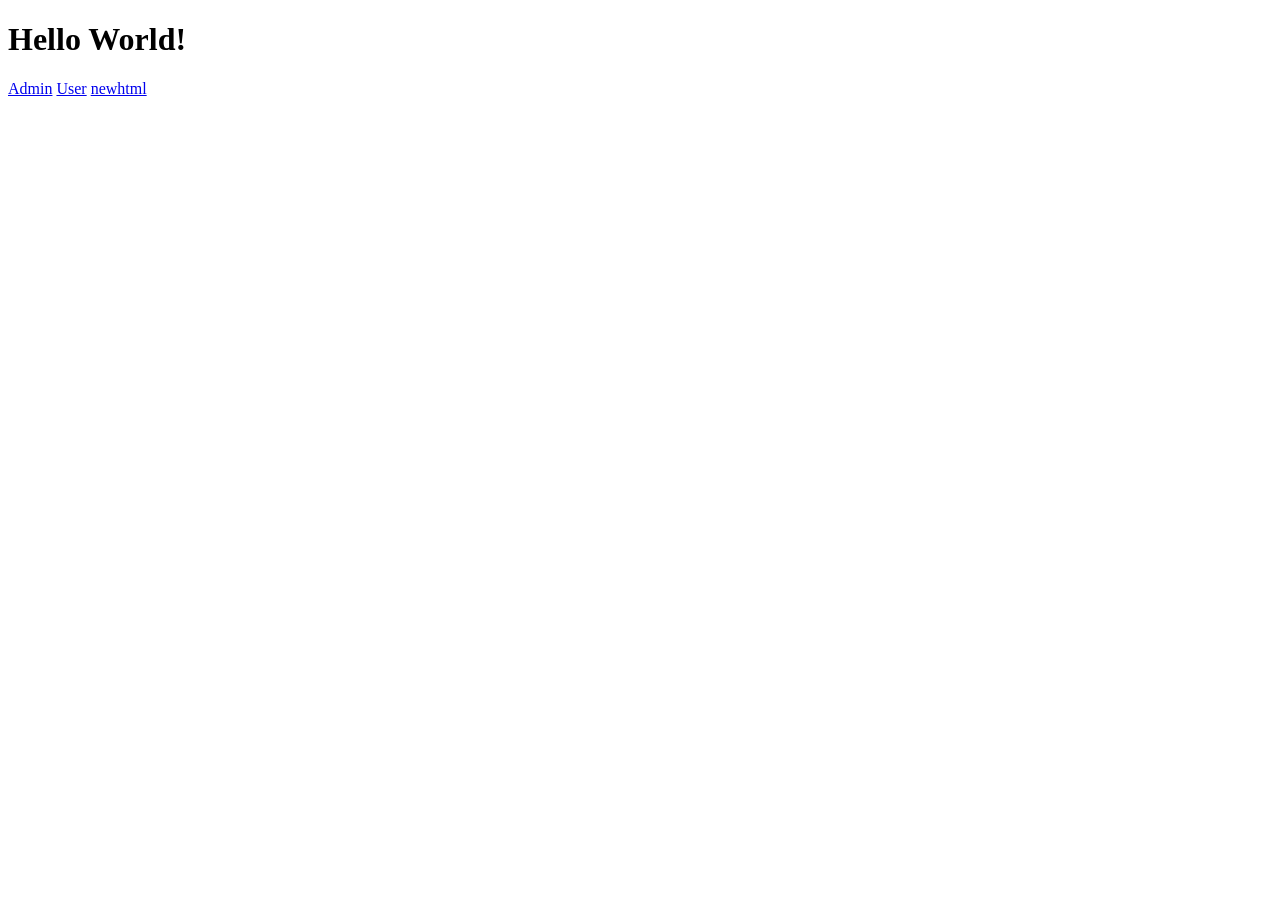
<file: Week-12/authenticationUserDb/src/main/webapp/index.html>
<!DOCTYPE html>
<html>
    <head>
        <title>Start Page index</title>
        <meta http-equiv="Content-Type" content="text/html; charset=UTF-8">
    </head>
    <body>
        <h1>Hello World!</h1>
        <div>
            <a href="admin.html">Admin</a>
            <a href="user.html">User</a>
            <a href="newhtml.html">newhtml</a>
        </div>
    </body>
</html>
</file>
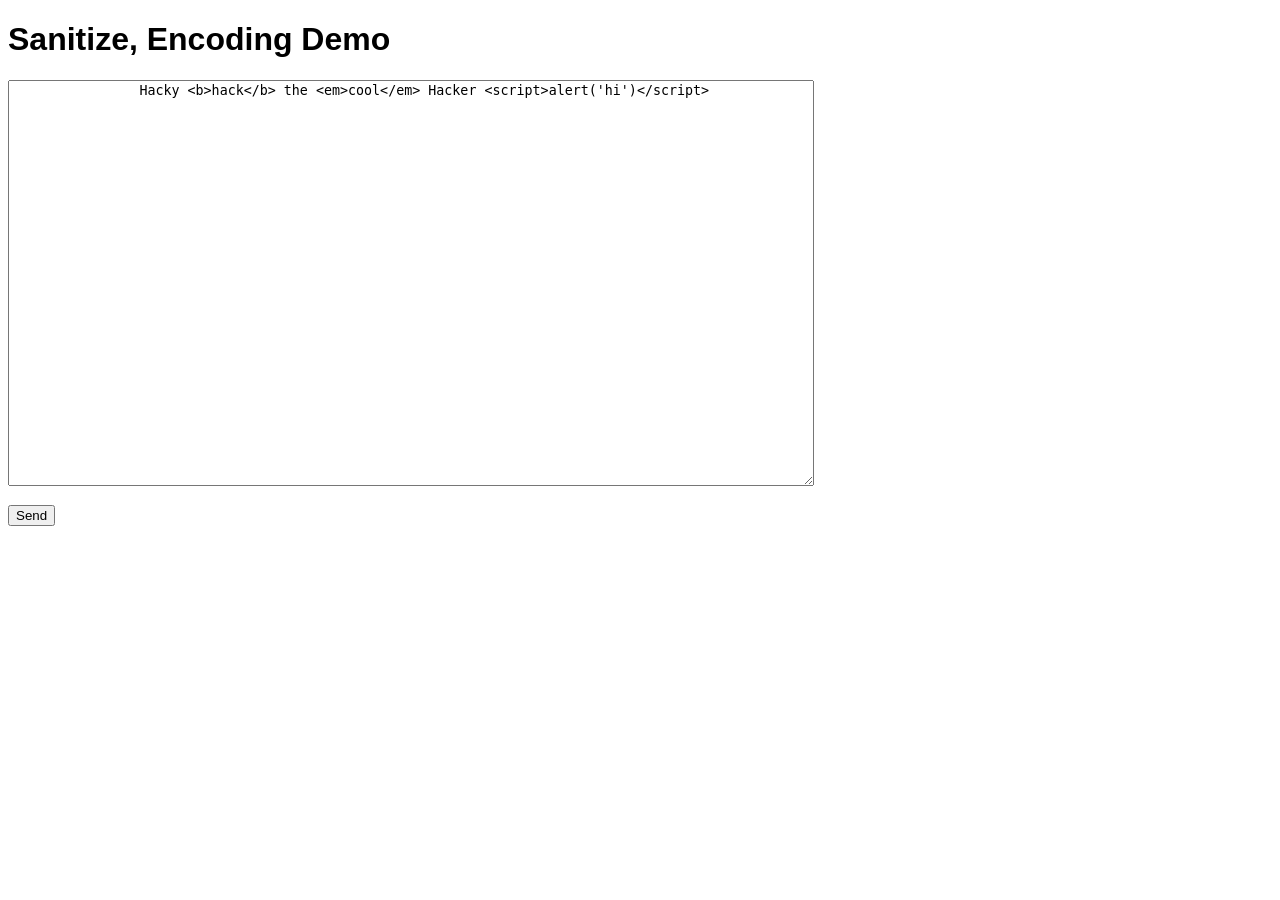
<file: Week-17/sanitazion-startcode/src/main/webapp/index.html>
<!DOCTYPE html>
<html>
    <head>
        <title>Start Page</title>
        <meta http-equiv="Content-Type" content="text/html; charset=UTF-8">
    </head>
    <body style="font-family: sans-serif">
        <h1>Sanitize, Encoding Demo</h1>
        <form method="POST" action="Sanitizer">
            <textarea name="input" style="width: 800px;height:400px;">
                Hacky <b>hack</b> the <em>cool</em> Hacker <script>alert('hi')</script>
            </textarea>
            <div style="margin-top: 15px;">
            <input type="submit" value="Send">
            </div>
        </form>
    </body>
</html>
</file>
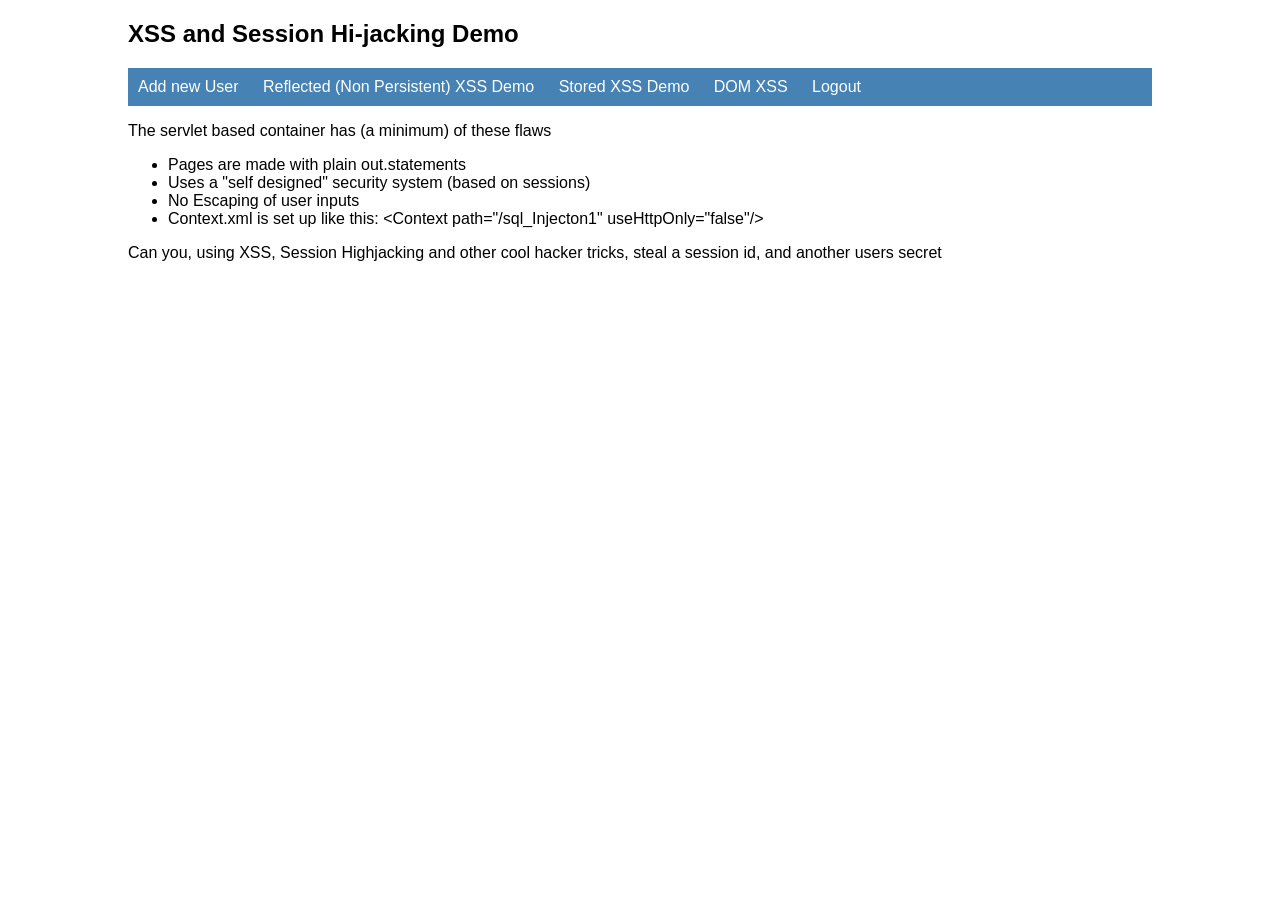
<file: Week-17/xssDemoServer/src/main/webapp/index.html>
<!DOCTYPE html>
<html>
    <head>
        <title>Start Page</title>
        <meta http-equiv="Content-Type" content="text/html; charset=UTF-8">
        <link rel="stylesheet" href="styles.css" type="text/css">
    </head>
    <body>
        <div>
          <h2>XSS and Session Hi-jacking Demo</h2>
          <ul class="menu">
              <li><a href='AddUser'>Add new User</a></li>
              <li><a href='SearchDemo'>Reflected (Non Persistent) XSS Demo</a></li>
              <li><a href='StoredXssDemo'>Stored XSS Demo</a></li>
              <li><a href="domXss.html?default=danish">DOM XSS</a></li>
              <li><a href='Logout'>Logout</a></li>
          </ul>
          <p>The servlet based container has (a minimum) of these flaws</p>
          <ul>
            <li>Pages are made with plain out.statements</li>
            <li>Uses a "self designed" security system (based on sessions)</li>
            <li>No Escaping of user inputs</li>
            <li>Context.xml is set up like this: &lt;Context path=&quot;/sql_Injecton1&quot; useHttpOnly=&quot;false&quot;/&gt;</li>
          </ul>
          
          
          <p>Can you, using XSS, Session Highjacking and other cool hacker tricks, steal a session id, and another users secret</p>
        </div>
       
    </body>
</html>
</file>
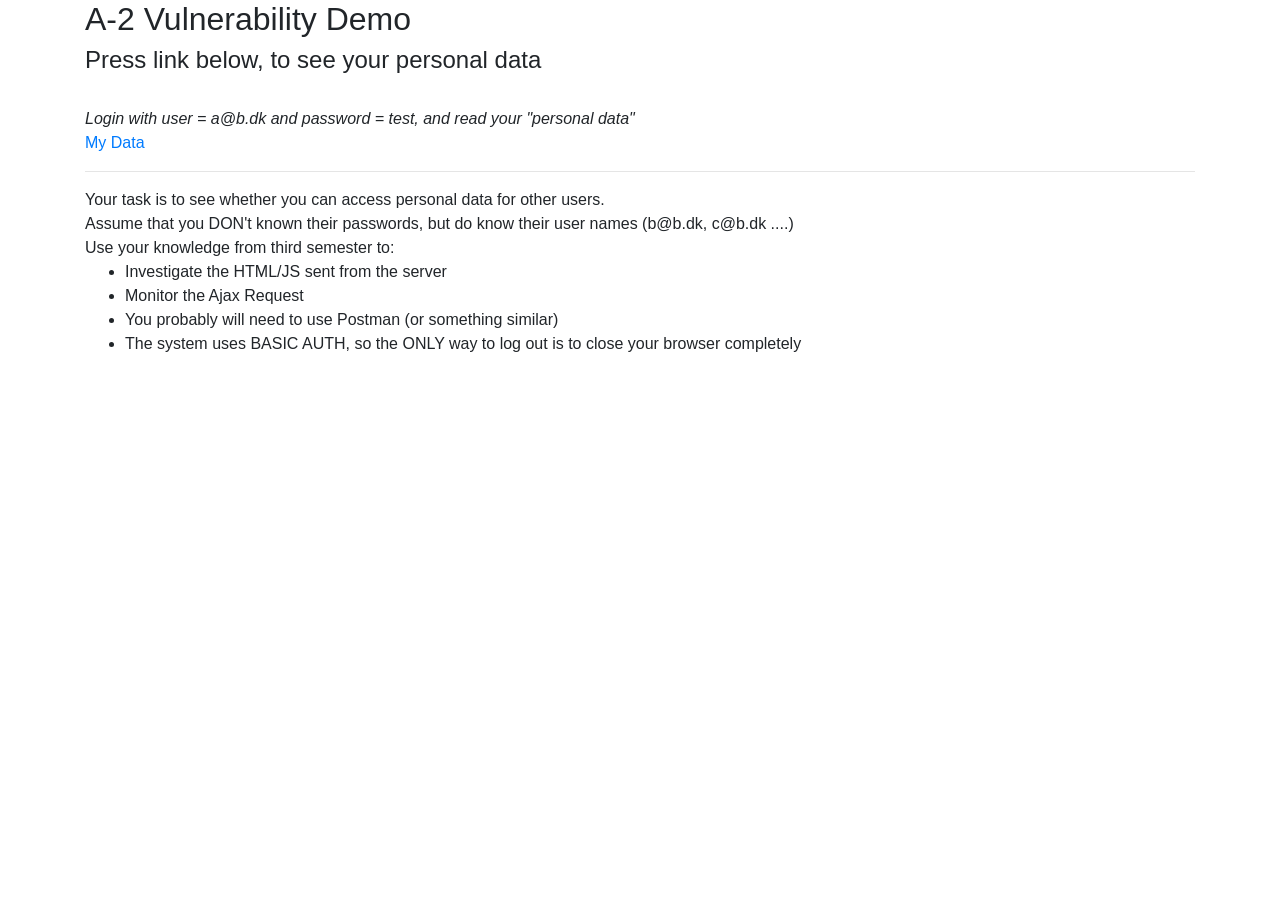
<file: Week-6/a5demo/src/main/webapp/index.html>
<!DOCTYPE html>
<html>
    <head>
        <title>TODO supply a title</title>
        <meta charset="UTF-8">
        <meta name="viewport" content="width=device-width, initial-scale=1.0">
        <link rel="stylesheet" href="https://stackpath.bootstrapcdn.com/bootstrap/4.1.0/css/bootstrap.min.css" >
    </head>
    <body>
        <div class="container">
            <h2>A-2 Vulnerability Demo </h2>
            <h4>Press link below, to see your personal data</h4>
            <br/>
            <em>Login with user = a@b.dk and password = test, and read your "personal data"</em>
            <br/>
            <a href="secret.jsp">My Data</a>
            <hr/>


            Your task is to see whether you can access personal data for other users.<br/>
            Assume that you DON't known their passwords, but do know their user names (b@b.dk, c@b.dk ....)<br/>
            Use your knowledge from third semester to:<br/>
            <ul>
                <li>Investigate the HTML/JS sent from the server </li>
                <li> Monitor the Ajax  Request</li>
                <li> You probably will need to use Postman (or something similar)</li>
                <li>The system uses BASIC AUTH, so the ONLY way to log out is to close your browser completely</li>
            </ul>

        </div>
    </body>
</html>
</file>
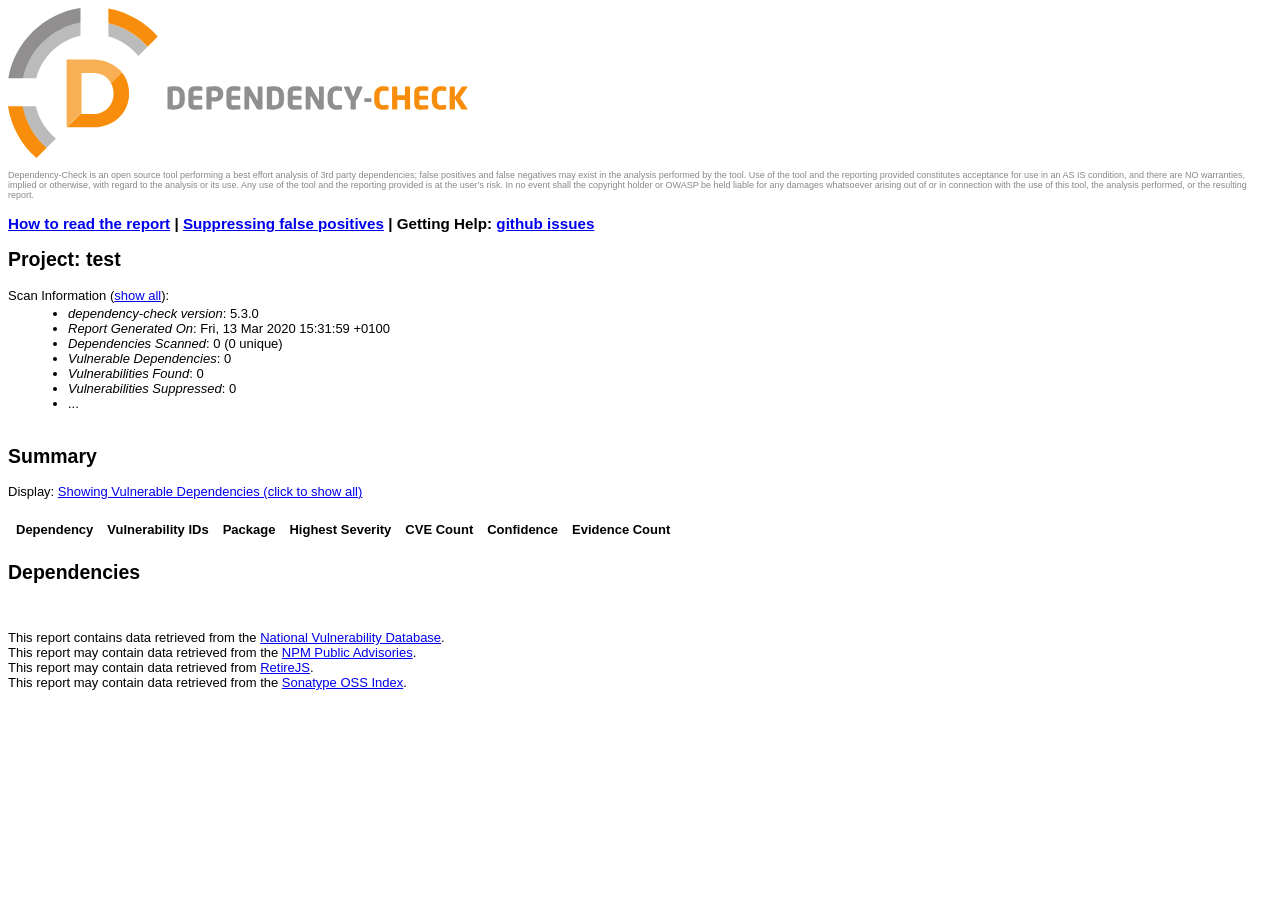
<file: Week-11/dependency-check-report Python Week-10 06-4 Concurrency vs Paralelism.html>
<!DOCTYPE html>
<html>
    <head>
        <title>Dependency-Check Report</title>
        <meta http-equiv="Content-Type" content="text/html; charset=UTF-8">
        <link rel="shortcut icon" href="data:;base64,[base64]/YPBaSU9u767r0dZ5a513vtXVsq8Zcsb3bu9c3szuzsIMU8iEaj5fhYJlzRYCkZ7Utd+wbnQL+Nd0TeoyeAPLFgf/oiyTNxXw6g4WUhTz4JEtaiNXLCEE8l3seHJjlzsOJHfLxMsgHE4cje9B6eTUPxc0ZoxbFHG1qVFq9rCRsKjc+KFG3oFGQ6Kw6xJsCsDqDxNZYWbWSYVUFAJFkyaA2XWAxiHIlcGPukYg1rDCVDQKsOadmqBaxllY8CuKHBuqOlHlNKufFk/GdUmxxoeqTpMbBg1dGXRlZtqHc2R8rgedIXgk4eqNyXMblS1AE2vhWNP84qAxl2hewno6wyFHOAZOLAc6PRbU+kd2OyrmbVPTg3pjlQzDgazGmh40rKMY3LZrVBCi/Tl0z+gqJxYGV9fWNOWC0kF3Jm1/C2pZWwk6cG2olpOcDb7hsHgLQGcUWAGs0bV1K7EuSQFbbOLKmuPkOvkZ64mkzG8bXz5BirDBuP1fzQP6I+5yl9eAS9vxjYAVz9esx0P2a0ck+73VKGPFaR8Vtpx7k0ODiYZlVJmpcvfzirwi1SyUWsMiF5ZXX6A1zJzsq9mRO+A7T1lO2BIyZVN/[base64]/tLt+bOUmDthuzun3C8dryjqCDdzF5tqcPRr40f1AElcvl6lgmJkC5d1kWYS8bZ3HOVL0z0TcKiz70tBjAML4opVgsoeB2nIJyXfeKJfRxGo52j4ds+xwWmN9t1/7t8sDALX7vvqjdd31cChgi40YhZdXUSyiPGkAjPalUL43+/v6/e3p6btC4PHB5XsZ9sMqxZJAWbGIxwJz6gfkAWl5jcUYUbU1+3D60uIp0PPwiNR/wZAW3HERRh5Sy4C3LEhdoiAn368b6xhdoxKLRVn5nXmDpfZZFg7J00f5QgRYJlkV5GWyJVnk2yRpUKBaLFZ6QOYMFaAdW0x08xcXDr5E9E8V3wAmFD7NseO3pMf8uh1xuJYuzQuGjMJreT4rJc4/XrvZk6aZ0yZ47WPkm47M55mxnET23IrW1tRU8DUBFBlf2faYzcptGuefETRix9+NXDNhLHJmpPTenAON1xMyQRbZevaV5ooanwrbsdSz6kPF8kaEz7o9CqOEAvPO59yuFccBR4a/MjGnfNDp5M2IzgQnpd8QB41NBoxRvarWyVrgRe77Ad4vhHzX6H41S8l2eitO9ZR+/+dNDZ3lqbsW+VN/52x12YxlY04xbZd5IqUSbCd8BSiLby13AlTWwSnx6tvKNY10LzCmhm7E3kTiFYqAp/a/4lZCSUYIX6Frffmb86K6nxqJknDoZVD1Q48S0ajc1FBTXU8mFzVs/G77OmgdK0XLLZ7nNnGHuXvmn/w9yYrwzUvIefzAI8S83C2sS1J4rmAAAAABJRU5ErkJggg==" />
        <script type="text/javascript">
        /*! jQuery v3.4.1 | (c) JS Foundation and other contributors | jquery.org/license */
        !function(e,t){"use strict";"object"==typeof module&&"object"==typeof module.exports?module.exports=e.document?t(e,!0):function(e){if(!e.document)throw new Error("jQuery requires a window with a document");return t(e)}:t(e)}("undefined"!=typeof window?window:this,function(C,e){"use strict";var t=[],E=C.document,r=Object.getPrototypeOf,s=t.slice,g=t.concat,u=t.push,i=t.indexOf,n={},o=n.toString,v=n.hasOwnProperty,a=v.toString,l=a.call(Object),y={},m=function(e){return"function"==typeof e&&"number"!=typeof e.nodeType},x=function(e){return null!=e&&e===e.window},c={type:!0,src:!0,nonce:!0,noModule:!0};function b(e,t,n){var r,i,o=(n=n||E).createElement("script");if(o.text=e,t)for(r in c)(i=t[r]||t.getAttribute&&t.getAttribute(r))&&o.setAttribute(r,i);n.head.appendChild(o).parentNode.removeChild(o)}function w(e){return null==e?e+"":"object"==typeof e||"function"==typeof e?n[o.call(e)]||"object":typeof e}var f="3.4.1",k=function(e,t){return new k.fn.init(e,t)},p=/^[\s\uFEFF\xA0]+|[\s\uFEFF\xA0]+$/g;function d(e){var t=!!e&&"length"in e&&e.length,n=w(e);return!m(e)&&!x(e)&&("array"===n||0===t||"number"==typeof t&&0<t&&t-1 in e)}k.fn=k.prototype={jquery:f,constructor:k,length:0,toArray:function(){return s.call(this)},get:function(e){return null==e?s.call(this):e<0?this[e+this.length]:this[e]},pushStack:function(e){var t=k.merge(this.constructor(),e);return t.prevObject=this,t},each:function(e){return k.each(this,e)},map:function(n){return this.pushStack(k.map(this,function(e,t){return n.call(e,t,e)}))},slice:function(){return this.pushStack(s.apply(this,arguments))},first:function(){return this.eq(0)},last:function(){return this.eq(-1)},eq:function(e){var t=this.length,n=+e+(e<0?t:0);return this.pushStack(0<=n&&n<t?[this[n]]:[])},end:function(){return this.prevObject||this.constructor()},push:u,sort:t.sort,splice:t.splice},k.extend=k.fn.extend=function(){var e,t,n,r,i,o,a=arguments[0]||{},s=1,u=arguments.length,l=!1;for("boolean"==typeof a&&(l=a,a=arguments[s]||{},s++),"object"==typeof a||m(a)||(a={}),s===u&&(a=this,s--);s<u;s++)if(null!=(e=arguments[s]))for(t in e)r=e[t],"__proto__"!==t&&a!==r&&(l&&r&&(k.isPlainObject(r)||(i=Array.isArray(r)))?(n=a[t],o=i&&!Array.isArray(n)?[]:i||k.isPlainObject(n)?n:{},i=!1,a[t]=k.extend(l,o,r)):void 0!==r&&(a[t]=r));return a},k.extend({expando:"jQuery"+(f+Math.random()).replace(/\D/g,""),isReady:!0,error:function(e){throw new Error(e)},noop:function(){},isPlainObject:function(e){var t,n;return!(!e||"[object Object]"!==o.call(e))&&(!(t=r(e))||"function"==typeof(n=v.call(t,"constructor")&&t.constructor)&&a.call(n)===l)},isEmptyObject:function(e){var t;for(t in e)return!1;return!0},globalEval:function(e,t){b(e,{nonce:t&&t.nonce})},each:function(e,t){var n,r=0;if(d(e)){for(n=e.length;r<n;r++)if(!1===t.call(e[r],r,e[r]))break}else for(r in e)if(!1===t.call(e[r],r,e[r]))break;return e},trim:function(e){return null==e?"":(e+"").replace(p,"")},makeArray:function(e,t){var n=t||[];return null!=e&&(d(Object(e))?k.merge(n,"string"==typeof e?[e]:e):u.call(n,e)),n},inArray:function(e,t,n){return null==t?-1:i.call(t,e,n)},merge:function(e,t){for(var n=+t.length,r=0,i=e.length;r<n;r++)e[i++]=t[r];return e.length=i,e},grep:function(e,t,n){for(var r=[],i=0,o=e.length,a=!n;i<o;i++)!t(e[i],i)!==a&&r.push(e[i]);return r},map:function(e,t,n){var r,i,o=0,a=[];if(d(e))for(r=e.length;o<r;o++)null!=(i=t(e[o],o,n))&&a.push(i);else for(o in e)null!=(i=t(e[o],o,n))&&a.push(i);return g.apply([],a)},guid:1,support:y}),"function"==typeof Symbol&&(k.fn[Symbol.iterator]=t[Symbol.iterator]),k.each("Boolean Number String Function Array Date RegExp Object Error Symbol".split(" "),function(e,t){n["[object "+t+"]"]=t.toLowerCase()});var h=function(n){var e,d,b,o,i,h,f,g,w,u,l,T,C,a,E,v,s,c,y,k="sizzle"+1*new Date,m=n.document,S=0,r=0,p=ue(),x=ue(),N=ue(),A=ue(),D=function(e,t){return e===t&&(l=!0),0},j={}.hasOwnProperty,t=[],q=t.pop,L=t.push,H=t.push,O=t.slice,P=function(e,t){for(var n=0,r=e.length;n<r;n++)if(e[n]===t)return n;return-1},R="checked|selected|async|autofocus|autoplay|controls|defer|disabled|hidden|ismap|loop|multiple|open|readonly|required|scoped",M="[\\x20\\t\\r\\n\\f]",I="(?:\\\\.|[\\w-]|[^\0-\\xa0])+",W="\\["+M+"*("+I+")(?:"+M+"*([*^$|!~]?=)"+M+"*(?:'((?:\\\\.|[^\\\\'])*)'|\"((?:\\\\.|[^\\\\\"])*)\"|("+I+"))|)"+M+"*\\]",$=":("+I+")(?:\\((('((?:\\\\.|[^\\\\'])*)'|\"((?:\\\\.|[^\\\\\"])*)\")|((?:\\\\.|[^\\\\()[\\]]|"+W+")*)|.*)\\)|)",F=new RegExp(M+"+","g"),B=new RegExp("^"+M+"+|((?:^|[^\\\\])(?:\\\\.)*)"+M+"+$","g"),_=new RegExp("^"+M+"*,"+M+"*"),z=new RegExp("^"+M+"*([>+~]|"+M+")"+M+"*"),U=new RegExp(M+"|>"),X=new RegExp($),V=new RegExp("^"+I+"$"),G={ID:new RegExp("^#("+I+")"),CLASS:new RegExp("^\\.("+I+")"),TAG:new RegExp("^("+I+"|[*])"),ATTR:new RegExp("^"+W),PSEUDO:new RegExp("^"+$),CHILD:new RegExp("^:(only|first|last|nth|nth-last)-(child|of-type)(?:\\("+M+"*(even|odd|(([+-]|)(\\d*)n|)"+M+"*(?:([+-]|)"+M+"*(\\d+)|))"+M+"*\\)|)","i"),bool:new RegExp("^(?:"+R+")$","i"),needsContext:new RegExp("^"+M+"*[>+~]|:(even|odd|eq|gt|lt|nth|first|last)(?:\\("+M+"*((?:-\\d)?\\d*)"+M+"*\\)|)(?=[^-]|$)","i")},Y=/HTML$/i,Q=/^(?:input|select|textarea|button)$/i,J=/^h\d$/i,K=/^[^{]+\{\s*\[native \w/,Z=/^(?:#([\w-]+)|(\w+)|\.([\w-]+))$/,ee=/[+~]/,te=new RegExp("\\\\([\\da-f]{1,6}"+M+"?|("+M+")|.)","ig"),ne=function(e,t,n){var r="0x"+t-65536;return r!=r||n?t:r<0?String.fromCharCode(r+65536):String.fromCharCode(r>>10|55296,1023&r|56320)},re=/([\0-\x1f\x7f]|^-?\d)|^-$|[^\0-\x1f\x7f-\uFFFF\w-]/g,ie=function(e,t){return t?"\0"===e?"\ufffd":e.slice(0,-1)+"\\"+e.charCodeAt(e.length-1).toString(16)+" ":"\\"+e},oe=function(){T()},ae=be(function(e){return!0===e.disabled&&"fieldset"===e.nodeName.toLowerCase()},{dir:"parentNode",next:"legend"});try{H.apply(t=O.call(m.childNodes),m.childNodes),t[m.childNodes.length].nodeType}catch(e){H={apply:t.length?function(e,t){L.apply(e,O.call(t))}:function(e,t){var n=e.length,r=0;while(e[n++]=t[r++]);e.length=n-1}}}function se(t,e,n,r){var i,o,a,s,u,l,c,f=e&&e.ownerDocument,p=e?e.nodeType:9;if(n=n||[],"string"!=typeof t||!t||1!==p&&9!==p&&11!==p)return n;if(!r&&((e?e.ownerDocument||e:m)!==C&&T(e),e=e||C,E)){if(11!==p&&(u=Z.exec(t)))if(i=u[1]){if(9===p){if(!(a=e.getElementById(i)))return n;if(a.id===i)return n.push(a),n}else if(f&&(a=f.getElementById(i))&&y(e,a)&&a.id===i)return n.push(a),n}else{if(u[2])return H.apply(n,e.getElementsByTagName(t)),n;if((i=u[3])&&d.getElementsByClassName&&e.getElementsByClassName)return H.apply(n,e.getElementsByClassName(i)),n}if(d.qsa&&!A[t+" "]&&(!v||!v.test(t))&&(1!==p||"object"!==e.nodeName.toLowerCase())){if(c=t,f=e,1===p&&U.test(t)){(s=e.getAttribute("id"))?s=s.replace(re,ie):e.setAttribute("id",s=k),o=(l=h(t)).length;while(o--)l[o]="#"+s+" "+xe(l[o]);c=l.join(","),f=ee.test(t)&&ye(e.parentNode)||e}try{return H.apply(n,f.querySelectorAll(c)),n}catch(e){A(t,!0)}finally{s===k&&e.removeAttribute("id")}}}return g(t.replace(B,"$1"),e,n,r)}function ue(){var r=[];return function e(t,n){return r.push(t+" ")>b.cacheLength&&delete e[r.shift()],e[t+" "]=n}}function le(e){return e[k]=!0,e}function ce(e){var t=C.createElement("fieldset");try{return!!e(t)}catch(e){return!1}finally{t.parentNode&&t.parentNode.removeChild(t),t=null}}function fe(e,t){var n=e.split("|"),r=n.length;while(r--)b.attrHandle[n[r]]=t}function pe(e,t){var n=t&&e,r=n&&1===e.nodeType&&1===t.nodeType&&e.sourceIndex-t.sourceIndex;if(r)return r;if(n)while(n=n.nextSibling)if(n===t)return-1;return e?1:-1}function de(t){return function(e){return"input"===e.nodeName.toLowerCase()&&e.type===t}}function he(n){return function(e){var t=e.nodeName.toLowerCase();return("input"===t||"button"===t)&&e.type===n}}function ge(t){return function(e){return"form"in e?e.parentNode&&!1===e.disabled?"label"in e?"label"in e.parentNode?e.parentNode.disabled===t:e.disabled===t:e.isDisabled===t||e.isDisabled!==!t&&ae(e)===t:e.disabled===t:"label"in e&&e.disabled===t}}function ve(a){return le(function(o){return o=+o,le(function(e,t){var n,r=a([],e.length,o),i=r.length;while(i--)e[n=r[i]]&&(e[n]=!(t[n]=e[n]))})})}function ye(e){return e&&"undefined"!=typeof e.getElementsByTagName&&e}for(e in d=se.support={},i=se.isXML=function(e){var t=e.namespaceURI,n=(e.ownerDocument||e).documentElement;return!Y.test(t||n&&n.nodeName||"HTML")},T=se.setDocument=function(e){var t,n,r=e?e.ownerDocument||e:m;return r!==C&&9===r.nodeType&&r.documentElement&&(a=(C=r).documentElement,E=!i(C),m!==C&&(n=C.defaultView)&&n.top!==n&&(n.addEventListener?n.addEventListener("unload",oe,!1):n.attachEvent&&n.attachEvent("onunload",oe)),d.attributes=ce(function(e){return e.className="i",!e.getAttribute("className")}),d.getElementsByTagName=ce(function(e){return e.appendChild(C.createComment("")),!e.getElementsByTagName("*").length}),d.getElementsByClassName=K.test(C.getElementsByClassName),d.getById=ce(function(e){return a.appendChild(e).id=k,!C.getElementsByName||!C.getElementsByName(k).length}),d.getById?(b.filter.ID=function(e){var t=e.replace(te,ne);return function(e){return e.getAttribute("id")===t}},b.find.ID=function(e,t){if("undefined"!=typeof t.getElementById&&E){var n=t.getElementById(e);return n?[n]:[]}}):(b.filter.ID=function(e){var n=e.replace(te,ne);return function(e){var t="undefined"!=typeof e.getAttributeNode&&e.getAttributeNode("id");return t&&t.value===n}},b.find.ID=function(e,t){if("undefined"!=typeof t.getElementById&&E){var n,r,i,o=t.getElementById(e);if(o){if((n=o.getAttributeNode("id"))&&n.value===e)return[o];i=t.getElementsByName(e),r=0;while(o=i[r++])if((n=o.getAttributeNode("id"))&&n.value===e)return[o]}return[]}}),b.find.TAG=d.getElementsByTagName?function(e,t){return"undefined"!=typeof t.getElementsByTagName?t.getElementsByTagName(e):d.qsa?t.querySelectorAll(e):void 0}:function(e,t){var n,r=[],i=0,o=t.getElementsByTagName(e);if("*"===e){while(n=o[i++])1===n.nodeType&&r.push(n);return r}return o},b.find.CLASS=d.getElementsByClassName&&function(e,t){if("undefined"!=typeof t.getElementsByClassName&&E)return t.getElementsByClassName(e)},s=[],v=[],(d.qsa=K.test(C.querySelectorAll))&&(ce(function(e){a.appendChild(e).innerHTML="<a id='"+k+"'></a><select id='"+k+"-\r\\' msallowcapture=''><option selected=''></option></select>",e.querySelectorAll("[msallowcapture^='']").length&&v.push("[*^$]="+M+"*(?:''|\"\")"),e.querySelectorAll("[selected]").length||v.push("\\["+M+"*(?:value|"+R+")"),e.querySelectorAll("[id~="+k+"-]").length||v.push("~="),e.querySelectorAll(":checked").length||v.push(":checked"),e.querySelectorAll("a#"+k+"+*").length||v.push(".#.+[+~]")}),ce(function(e){e.innerHTML="<a href='' disabled='disabled'></a><select disabled='disabled'><option/></select>";var t=C.createElement("input");t.setAttribute("type","hidden"),e.appendChild(t).setAttribute("name","D"),e.querySelectorAll("[name=d]").length&&v.push("name"+M+"*[*^$|!~]?="),2!==e.querySelectorAll(":enabled").length&&v.push(":enabled",":disabled"),a.appendChild(e).disabled=!0,2!==e.querySelectorAll(":disabled").length&&v.push(":enabled",":disabled"),e.querySelectorAll("*,:x"),v.push(",.*:")})),(d.matchesSelector=K.test(c=a.matches||a.webkitMatchesSelector||a.mozMatchesSelector||a.oMatchesSelector||a.msMatchesSelector))&&ce(function(e){d.disconnectedMatch=c.call(e,"*"),c.call(e,"[s!='']:x"),s.push("!=",$)}),v=v.length&&new RegExp(v.join("|")),s=s.length&&new RegExp(s.join("|")),t=K.test(a.compareDocumentPosition),y=t||K.test(a.contains)?function(e,t){var n=9===e.nodeType?e.documentElement:e,r=t&&t.parentNode;return e===r||!(!r||1!==r.nodeType||!(n.contains?n.contains(r):e.compareDocumentPosition&&16&e.compareDocumentPosition(r)))}:function(e,t){if(t)while(t=t.parentNode)if(t===e)return!0;return!1},D=t?function(e,t){if(e===t)return l=!0,0;var n=!e.compareDocumentPosition-!t.compareDocumentPosition;return n||(1&(n=(e.ownerDocument||e)===(t.ownerDocument||t)?e.compareDocumentPosition(t):1)||!d.sortDetached&&t.compareDocumentPosition(e)===n?e===C||e.ownerDocument===m&&y(m,e)?-1:t===C||t.ownerDocument===m&&y(m,t)?1:u?P(u,e)-P(u,t):0:4&n?-1:1)}:function(e,t){if(e===t)return l=!0,0;var n,r=0,i=e.parentNode,o=t.parentNode,a=[e],s=[t];if(!i||!o)return e===C?-1:t===C?1:i?-1:o?1:u?P(u,e)-P(u,t):0;if(i===o)return pe(e,t);n=e;while(n=n.parentNode)a.unshift(n);n=t;while(n=n.parentNode)s.unshift(n);while(a[r]===s[r])r++;return r?pe(a[r],s[r]):a[r]===m?-1:s[r]===m?1:0}),C},se.matches=function(e,t){return se(e,null,null,t)},se.matchesSelector=function(e,t){if((e.ownerDocument||e)!==C&&T(e),d.matchesSelector&&E&&!A[t+" "]&&(!s||!s.test(t))&&(!v||!v.test(t)))try{var n=c.call(e,t);if(n||d.disconnectedMatch||e.document&&11!==e.document.nodeType)return n}catch(e){A(t,!0)}return 0<se(t,C,null,[e]).length},se.contains=function(e,t){return(e.ownerDocument||e)!==C&&T(e),y(e,t)},se.attr=function(e,t){(e.ownerDocument||e)!==C&&T(e);var n=b.attrHandle[t.toLowerCase()],r=n&&j.call(b.attrHandle,t.toLowerCase())?n(e,t,!E):void 0;return void 0!==r?r:d.attributes||!E?e.getAttribute(t):(r=e.getAttributeNode(t))&&r.specified?r.value:null},se.escape=function(e){return(e+"").replace(re,ie)},se.error=function(e){throw new Error("Syntax error, unrecognized expression: "+e)},se.uniqueSort=function(e){var t,n=[],r=0,i=0;if(l=!d.detectDuplicates,u=!d.sortStable&&e.slice(0),e.sort(D),l){while(t=e[i++])t===e[i]&&(r=n.push(i));while(r--)e.splice(n[r],1)}return u=null,e},o=se.getText=function(e){var t,n="",r=0,i=e.nodeType;if(i){if(1===i||9===i||11===i){if("string"==typeof e.textContent)return e.textContent;for(e=e.firstChild;e;e=e.nextSibling)n+=o(e)}else if(3===i||4===i)return e.nodeValue}else while(t=e[r++])n+=o(t);return n},(b=se.selectors={cacheLength:50,createPseudo:le,match:G,attrHandle:{},find:{},relative:{">":{dir:"parentNode",first:!0}," ":{dir:"parentNode"},"+":{dir:"previousSibling",first:!0},"~":{dir:"previousSibling"}},preFilter:{ATTR:function(e){return e[1]=e[1].replace(te,ne),e[3]=(e[3]||e[4]||e[5]||"").replace(te,ne),"~="===e[2]&&(e[3]=" "+e[3]+" "),e.slice(0,4)},CHILD:function(e){return e[1]=e[1].toLowerCase(),"nth"===e[1].slice(0,3)?(e[3]||se.error(e[0]),e[4]=+(e[4]?e[5]+(e[6]||1):2*("even"===e[3]||"odd"===e[3])),e[5]=+(e[7]+e[8]||"odd"===e[3])):e[3]&&se.error(e[0]),e},PSEUDO:function(e){var t,n=!e[6]&&e[2];return G.CHILD.test(e[0])?null:(e[3]?e[2]=e[4]||e[5]||"":n&&X.test(n)&&(t=h(n,!0))&&(t=n.indexOf(")",n.length-t)-n.length)&&(e[0]=e[0].slice(0,t),e[2]=n.slice(0,t)),e.slice(0,3))}},filter:{TAG:function(e){var t=e.replace(te,ne).toLowerCase();return"*"===e?function(){return!0}:function(e){return e.nodeName&&e.nodeName.toLowerCase()===t}},CLASS:function(e){var t=p[e+" "];return t||(t=new RegExp("(^|"+M+")"+e+"("+M+"|$)"))&&p(e,function(e){return t.test("string"==typeof e.className&&e.className||"undefined"!=typeof e.getAttribute&&e.getAttribute("class")||"")})},ATTR:function(n,r,i){return function(e){var t=se.attr(e,n);return null==t?"!="===r:!r||(t+="","="===r?t===i:"!="===r?t!==i:"^="===r?i&&0===t.indexOf(i):"*="===r?i&&-1<t.indexOf(i):"$="===r?i&&t.slice(-i.length)===i:"~="===r?-1<(" "+t.replace(F," ")+" ").indexOf(i):"|="===r&&(t===i||t.slice(0,i.length+1)===i+"-"))}},CHILD:function(h,e,t,g,v){var y="nth"!==h.slice(0,3),m="last"!==h.slice(-4),x="of-type"===e;return 1===g&&0===v?function(e){return!!e.parentNode}:function(e,t,n){var r,i,o,a,s,u,l=y!==m?"nextSibling":"previousSibling",c=e.parentNode,f=x&&e.nodeName.toLowerCase(),p=!n&&!x,d=!1;if(c){if(y){while(l){a=e;while(a=a[l])if(x?a.nodeName.toLowerCase()===f:1===a.nodeType)return!1;u=l="only"===h&&!u&&"nextSibling"}return!0}if(u=[m?c.firstChild:c.lastChild],m&&p){d=(s=(r=(i=(o=(a=c)[k]||(a[k]={}))[a.uniqueID]||(o[a.uniqueID]={}))[h]||[])[0]===S&&r[1])&&r[2],a=s&&c.childNodes[s];while(a=++s&&a&&a[l]||(d=s=0)||u.pop())if(1===a.nodeType&&++d&&a===e){i[h]=[S,s,d];break}}else if(p&&(d=s=(r=(i=(o=(a=e)[k]||(a[k]={}))[a.uniqueID]||(o[a.uniqueID]={}))[h]||[])[0]===S&&r[1]),!1===d)while(a=++s&&a&&a[l]||(d=s=0)||u.pop())if((x?a.nodeName.toLowerCase()===f:1===a.nodeType)&&++d&&(p&&((i=(o=a[k]||(a[k]={}))[a.uniqueID]||(o[a.uniqueID]={}))[h]=[S,d]),a===e))break;return(d-=v)===g||d%g==0&&0<=d/g}}},PSEUDO:function(e,o){var t,a=b.pseudos[e]||b.setFilters[e.toLowerCase()]||se.error("unsupported pseudo: "+e);return a[k]?a(o):1<a.length?(t=[e,e,"",o],b.setFilters.hasOwnProperty(e.toLowerCase())?le(function(e,t){var n,r=a(e,o),i=r.length;while(i--)e[n=P(e,r[i])]=!(t[n]=r[i])}):function(e){return a(e,0,t)}):a}},pseudos:{not:le(function(e){var r=[],i=[],s=f(e.replace(B,"$1"));return s[k]?le(function(e,t,n,r){var i,o=s(e,null,r,[]),a=e.length;while(a--)(i=o[a])&&(e[a]=!(t[a]=i))}):function(e,t,n){return r[0]=e,s(r,null,n,i),r[0]=null,!i.pop()}}),has:le(function(t){return function(e){return 0<se(t,e).length}}),contains:le(function(t){return t=t.replace(te,ne),function(e){return-1<(e.textContent||o(e)).indexOf(t)}}),lang:le(function(n){return V.test(n||"")||se.error("unsupported lang: "+n),n=n.replace(te,ne).toLowerCase(),function(e){var t;do{if(t=E?e.lang:e.getAttribute("xml:lang")||e.getAttribute("lang"))return(t=t.toLowerCase())===n||0===t.indexOf(n+"-")}while((e=e.parentNode)&&1===e.nodeType);return!1}}),target:function(e){var t=n.location&&n.location.hash;return t&&t.slice(1)===e.id},root:function(e){return e===a},focus:function(e){return e===C.activeElement&&(!C.hasFocus||C.hasFocus())&&!!(e.type||e.href||~e.tabIndex)},enabled:ge(!1),disabled:ge(!0),checked:function(e){var t=e.nodeName.toLowerCase();return"input"===t&&!!e.checked||"option"===t&&!!e.selected},selected:function(e){return e.parentNode&&e.parentNode.selectedIndex,!0===e.selected},empty:function(e){for(e=e.firstChild;e;e=e.nextSibling)if(e.nodeType<6)return!1;return!0},parent:function(e){return!b.pseudos.empty(e)},header:function(e){return J.test(e.nodeName)},input:function(e){return Q.test(e.nodeName)},button:function(e){var t=e.nodeName.toLowerCase();return"input"===t&&"button"===e.type||"button"===t},text:function(e){var t;return"input"===e.nodeName.toLowerCase()&&"text"===e.type&&(null==(t=e.getAttribute("type"))||"text"===t.toLowerCase())},first:ve(function(){return[0]}),last:ve(function(e,t){return[t-1]}),eq:ve(function(e,t,n){return[n<0?n+t:n]}),even:ve(function(e,t){for(var n=0;n<t;n+=2)e.push(n);return e}),odd:ve(function(e,t){for(var n=1;n<t;n+=2)e.push(n);return e}),lt:ve(function(e,t,n){for(var r=n<0?n+t:t<n?t:n;0<=--r;)e.push(r);return e}),gt:ve(function(e,t,n){for(var r=n<0?n+t:n;++r<t;)e.push(r);return e})}}).pseudos.nth=b.pseudos.eq,{radio:!0,checkbox:!0,file:!0,password:!0,image:!0})b.pseudos[e]=de(e);for(e in{submit:!0,reset:!0})b.pseudos[e]=he(e);function me(){}function xe(e){for(var t=0,n=e.length,r="";t<n;t++)r+=e[t].value;return r}function be(s,e,t){var u=e.dir,l=e.next,c=l||u,f=t&&"parentNode"===c,p=r++;return e.first?function(e,t,n){while(e=e[u])if(1===e.nodeType||f)return s(e,t,n);return!1}:function(e,t,n){var r,i,o,a=[S,p];if(n){while(e=e[u])if((1===e.nodeType||f)&&s(e,t,n))return!0}else while(e=e[u])if(1===e.nodeType||f)if(i=(o=e[k]||(e[k]={}))[e.uniqueID]||(o[e.uniqueID]={}),l&&l===e.nodeName.toLowerCase())e=e[u]||e;else{if((r=i[c])&&r[0]===S&&r[1]===p)return a[2]=r[2];if((i[c]=a)[2]=s(e,t,n))return!0}return!1}}function we(i){return 1<i.length?function(e,t,n){var r=i.length;while(r--)if(!i[r](e,t,n))return!1;return!0}:i[0]}function Te(e,t,n,r,i){for(var o,a=[],s=0,u=e.length,l=null!=t;s<u;s++)(o=e[s])&&(n&&!n(o,r,i)||(a.push(o),l&&t.push(s)));return a}function Ce(d,h,g,v,y,e){return v&&!v[k]&&(v=Ce(v)),y&&!y[k]&&(y=Ce(y,e)),le(function(e,t,n,r){var i,o,a,s=[],u=[],l=t.length,c=e||function(e,t,n){for(var r=0,i=t.length;r<i;r++)se(e,t[r],n);return n}(h||"*",n.nodeType?[n]:n,[]),f=!d||!e&&h?c:Te(c,s,d,n,r),p=g?y||(e?d:l||v)?[]:t:f;if(g&&g(f,p,n,r),v){i=Te(p,u),v(i,[],n,r),o=i.length;while(o--)(a=i[o])&&(p[u[o]]=!(f[u[o]]=a))}if(e){if(y||d){if(y){i=[],o=p.length;while(o--)(a=p[o])&&i.push(f[o]=a);y(null,p=[],i,r)}o=p.length;while(o--)(a=p[o])&&-1<(i=y?P(e,a):s[o])&&(e[i]=!(t[i]=a))}}else p=Te(p===t?p.splice(l,p.length):p),y?y(null,t,p,r):H.apply(t,p)})}function Ee(e){for(var i,t,n,r=e.length,o=b.relative[e[0].type],a=o||b.relative[" "],s=o?1:0,u=be(function(e){return e===i},a,!0),l=be(function(e){return-1<P(i,e)},a,!0),c=[function(e,t,n){var r=!o&&(n||t!==w)||((i=t).nodeType?u(e,t,n):l(e,t,n));return i=null,r}];s<r;s++)if(t=b.relative[e[s].type])c=[be(we(c),t)];else{if((t=b.filter[e[s].type].apply(null,e[s].matches))[k]){for(n=++s;n<r;n++)if(b.relative[e[n].type])break;return Ce(1<s&&we(c),1<s&&xe(e.slice(0,s-1).concat({value:" "===e[s-2].type?"*":""})).replace(B,"$1"),t,s<n&&Ee(e.slice(s,n)),n<r&&Ee(e=e.slice(n)),n<r&&xe(e))}c.push(t)}return we(c)}return me.prototype=b.filters=b.pseudos,b.setFilters=new me,h=se.tokenize=function(e,t){var n,r,i,o,a,s,u,l=x[e+" "];if(l)return t?0:l.slice(0);a=e,s=[],u=b.preFilter;while(a){for(o in n&&!(r=_.exec(a))||(r&&(a=a.slice(r[0].length)||a),s.push(i=[])),n=!1,(r=z.exec(a))&&(n=r.shift(),i.push({value:n,type:r[0].replace(B," ")}),a=a.slice(n.length)),b.filter)!(r=G[o].exec(a))||u[o]&&!(r=u[o](r))||(n=r.shift(),i.push({value:n,type:o,matches:r}),a=a.slice(n.length));if(!n)break}return t?a.length:a?se.error(e):x(e,s).slice(0)},f=se.compile=function(e,t){var n,v,y,m,x,r,i=[],o=[],a=N[e+" "];if(!a){t||(t=h(e)),n=t.length;while(n--)(a=Ee(t[n]))[k]?i.push(a):o.push(a);(a=N(e,(v=o,m=0<(y=i).length,x=0<v.length,r=function(e,t,n,r,i){var o,a,s,u=0,l="0",c=e&&[],f=[],p=w,d=e||x&&b.find.TAG("*",i),h=S+=null==p?1:Math.random()||.1,g=d.length;for(i&&(w=t===C||t||i);l!==g&&null!=(o=d[l]);l++){if(x&&o){a=0,t||o.ownerDocument===C||(T(o),n=!E);while(s=v[a++])if(s(o,t||C,n)){r.push(o);break}i&&(S=h)}m&&((o=!s&&o)&&u--,e&&c.push(o))}if(u+=l,m&&l!==u){a=0;while(s=y[a++])s(c,f,t,n);if(e){if(0<u)while(l--)c[l]||f[l]||(f[l]=q.call(r));f=Te(f)}H.apply(r,f),i&&!e&&0<f.length&&1<u+y.length&&se.uniqueSort(r)}return i&&(S=h,w=p),c},m?le(r):r))).selector=e}return a},g=se.select=function(e,t,n,r){var i,o,a,s,u,l="function"==typeof e&&e,c=!r&&h(e=l.selector||e);if(n=n||[],1===c.length){if(2<(o=c[0]=c[0].slice(0)).length&&"ID"===(a=o[0]).type&&9===t.nodeType&&E&&b.relative[o[1].type]){if(!(t=(b.find.ID(a.matches[0].replace(te,ne),t)||[])[0]))return n;l&&(t=t.parentNode),e=e.slice(o.shift().value.length)}i=G.needsContext.test(e)?0:o.length;while(i--){if(a=o[i],b.relative[s=a.type])break;if((u=b.find[s])&&(r=u(a.matches[0].replace(te,ne),ee.test(o[0].type)&&ye(t.parentNode)||t))){if(o.splice(i,1),!(e=r.length&&xe(o)))return H.apply(n,r),n;break}}}return(l||f(e,c))(r,t,!E,n,!t||ee.test(e)&&ye(t.parentNode)||t),n},d.sortStable=k.split("").sort(D).join("")===k,d.detectDuplicates=!!l,T(),d.sortDetached=ce(function(e){return 1&e.compareDocumentPosition(C.createElement("fieldset"))}),ce(function(e){return e.innerHTML="<a href='#'></a>","#"===e.firstChild.getAttribute("href")})||fe("type|href|height|width",function(e,t,n){if(!n)return e.getAttribute(t,"type"===t.toLowerCase()?1:2)}),d.attributes&&ce(function(e){return e.innerHTML="<input/>",e.firstChild.setAttribute("value",""),""===e.firstChild.getAttribute("value")})||fe("value",function(e,t,n){if(!n&&"input"===e.nodeName.toLowerCase())return e.defaultValue}),ce(function(e){return null==e.getAttribute("disabled")})||fe(R,function(e,t,n){var r;if(!n)return!0===e[t]?t.toLowerCase():(r=e.getAttributeNode(t))&&r.specified?r.value:null}),se}(C);k.find=h,k.expr=h.selectors,k.expr[":"]=k.expr.pseudos,k.uniqueSort=k.unique=h.uniqueSort,k.text=h.getText,k.isXMLDoc=h.isXML,k.contains=h.contains,k.escapeSelector=h.escape;var T=function(e,t,n){var r=[],i=void 0!==n;while((e=e[t])&&9!==e.nodeType)if(1===e.nodeType){if(i&&k(e).is(n))break;r.push(e)}return r},S=function(e,t){for(var n=[];e;e=e.nextSibling)1===e.nodeType&&e!==t&&n.push(e);return n},N=k.expr.match.needsContext;function A(e,t){return e.nodeName&&e.nodeName.toLowerCase()===t.toLowerCase()}var D=/^<([a-z][^\/\0>:\x20\t\r\n\f]*)[\x20\t\r\n\f]*\/?>(?:<\/\1>|)$/i;function j(e,n,r){return m(n)?k.grep(e,function(e,t){return!!n.call(e,t,e)!==r}):n.nodeType?k.grep(e,function(e){return e===n!==r}):"string"!=typeof n?k.grep(e,function(e){return-1<i.call(n,e)!==r}):k.filter(n,e,r)}k.filter=function(e,t,n){var r=t[0];return n&&(e=":not("+e+")"),1===t.length&&1===r.nodeType?k.find.matchesSelector(r,e)?[r]:[]:k.find.matches(e,k.grep(t,function(e){return 1===e.nodeType}))},k.fn.extend({find:function(e){var t,n,r=this.length,i=this;if("string"!=typeof e)return this.pushStack(k(e).filter(function(){for(t=0;t<r;t++)if(k.contains(i[t],this))return!0}));for(n=this.pushStack([]),t=0;t<r;t++)k.find(e,i[t],n);return 1<r?k.uniqueSort(n):n},filter:function(e){return this.pushStack(j(this,e||[],!1))},not:function(e){return this.pushStack(j(this,e||[],!0))},is:function(e){return!!j(this,"string"==typeof e&&N.test(e)?k(e):e||[],!1).length}});var q,L=/^(?:\s*(<[\w\W]+>)[^>]*|#([\w-]+))$/;(k.fn.init=function(e,t,n){var r,i;if(!e)return this;if(n=n||q,"string"==typeof e){if(!(r="<"===e[0]&&">"===e[e.length-1]&&3<=e.length?[null,e,null]:L.exec(e))||!r[1]&&t)return!t||t.jquery?(t||n).find(e):this.constructor(t).find(e);if(r[1]){if(t=t instanceof k?t[0]:t,k.merge(this,k.parseHTML(r[1],t&&t.nodeType?t.ownerDocument||t:E,!0)),D.test(r[1])&&k.isPlainObject(t))for(r in t)m(this[r])?this[r](t[r]):this.attr(r,t[r]);return this}return(i=E.getElementById(r[2]))&&(this[0]=i,this.length=1),this}return e.nodeType?(this[0]=e,this.length=1,this):m(e)?void 0!==n.ready?n.ready(e):e(k):k.makeArray(e,this)}).prototype=k.fn,q=k(E);var H=/^(?:parents|prev(?:Until|All))/,O={children:!0,contents:!0,next:!0,prev:!0};function P(e,t){while((e=e[t])&&1!==e.nodeType);return e}k.fn.extend({has:function(e){var t=k(e,this),n=t.length;return this.filter(function(){for(var e=0;e<n;e++)if(k.contains(this,t[e]))return!0})},closest:function(e,t){var n,r=0,i=this.length,o=[],a="string"!=typeof e&&k(e);if(!N.test(e))for(;r<i;r++)for(n=this[r];n&&n!==t;n=n.parentNode)if(n.nodeType<11&&(a?-1<a.index(n):1===n.nodeType&&k.find.matchesSelector(n,e))){o.push(n);break}return this.pushStack(1<o.length?k.uniqueSort(o):o)},index:function(e){return e?"string"==typeof e?i.call(k(e),this[0]):i.call(this,e.jquery?e[0]:e):this[0]&&this[0].parentNode?this.first().prevAll().length:-1},add:function(e,t){return this.pushStack(k.uniqueSort(k.merge(this.get(),k(e,t))))},addBack:function(e){return this.add(null==e?this.prevObject:this.prevObject.filter(e))}}),k.each({parent:function(e){var t=e.parentNode;return t&&11!==t.nodeType?t:null},parents:function(e){return T(e,"parentNode")},parentsUntil:function(e,t,n){return T(e,"parentNode",n)},next:function(e){return P(e,"nextSibling")},prev:function(e){return P(e,"previousSibling")},nextAll:function(e){return T(e,"nextSibling")},prevAll:function(e){return T(e,"previousSibling")},nextUntil:function(e,t,n){return T(e,"nextSibling",n)},prevUntil:function(e,t,n){return T(e,"previousSibling",n)},siblings:function(e){return S((e.parentNode||{}).firstChild,e)},children:function(e){return S(e.firstChild)},contents:function(e){return"undefined"!=typeof e.contentDocument?e.contentDocument:(A(e,"template")&&(e=e.content||e),k.merge([],e.childNodes))}},function(r,i){k.fn[r]=function(e,t){var n=k.map(this,i,e);return"Until"!==r.slice(-5)&&(t=e),t&&"string"==typeof t&&(n=k.filter(t,n)),1<this.length&&(O[r]||k.uniqueSort(n),H.test(r)&&n.reverse()),this.pushStack(n)}});var R=/[^\x20\t\r\n\f]+/g;function M(e){return e}function I(e){throw e}function W(e,t,n,r){var i;try{e&&m(i=e.promise)?i.call(e).done(t).fail(n):e&&m(i=e.then)?i.call(e,t,n):t.apply(void 0,[e].slice(r))}catch(e){n.apply(void 0,[e])}}k.Callbacks=function(r){var e,n;r="string"==typeof r?(e=r,n={},k.each(e.match(R)||[],function(e,t){n[t]=!0}),n):k.extend({},r);var i,t,o,a,s=[],u=[],l=-1,c=function(){for(a=a||r.once,o=i=!0;u.length;l=-1){t=u.shift();while(++l<s.length)!1===s[l].apply(t[0],t[1])&&r.stopOnFalse&&(l=s.length,t=!1)}r.memory||(t=!1),i=!1,a&&(s=t?[]:"")},f={add:function(){return s&&(t&&!i&&(l=s.length-1,u.push(t)),function n(e){k.each(e,function(e,t){m(t)?r.unique&&f.has(t)||s.push(t):t&&t.length&&"string"!==w(t)&&n(t)})}(arguments),t&&!i&&c()),this},remove:function(){return k.each(arguments,function(e,t){var n;while(-1<(n=k.inArray(t,s,n)))s.splice(n,1),n<=l&&l--}),this},has:function(e){return e?-1<k.inArray(e,s):0<s.length},empty:function(){return s&&(s=[]),this},disable:function(){return a=u=[],s=t="",this},disabled:function(){return!s},lock:function(){return a=u=[],t||i||(s=t=""),this},locked:function(){return!!a},fireWith:function(e,t){return a||(t=[e,(t=t||[]).slice?t.slice():t],u.push(t),i||c()),this},fire:function(){return f.fireWith(this,arguments),this},fired:function(){return!!o}};return f},k.extend({Deferred:function(e){var o=[["notify","progress",k.Callbacks("memory"),k.Callbacks("memory"),2],["resolve","done",k.Callbacks("once memory"),k.Callbacks("once memory"),0,"resolved"],["reject","fail",k.Callbacks("once memory"),k.Callbacks("once memory"),1,"rejected"]],i="pending",a={state:function(){return i},always:function(){return s.done(arguments).fail(arguments),this},"catch":function(e){return a.then(null,e)},pipe:function(){var i=arguments;return k.Deferred(function(r){k.each(o,function(e,t){var n=m(i[t[4]])&&i[t[4]];s[t[1]](function(){var e=n&&n.apply(this,arguments);e&&m(e.promise)?e.promise().progress(r.notify).done(r.resolve).fail(r.reject):r[t[0]+"With"](this,n?[e]:arguments)})}),i=null}).promise()},then:function(t,n,r){var u=0;function l(i,o,a,s){return function(){var n=this,r=arguments,e=function(){var e,t;if(!(i<u)){if((e=a.apply(n,r))===o.promise())throw new TypeError("Thenable self-resolution");t=e&&("object"==typeof e||"function"==typeof e)&&e.then,m(t)?s?t.call(e,l(u,o,M,s),l(u,o,I,s)):(u++,t.call(e,l(u,o,M,s),l(u,o,I,s),l(u,o,M,o.notifyWith))):(a!==M&&(n=void 0,r=[e]),(s||o.resolveWith)(n,r))}},t=s?e:function(){try{e()}catch(e){k.Deferred.exceptionHook&&k.Deferred.exceptionHook(e,t.stackTrace),u<=i+1&&(a!==I&&(n=void 0,r=[e]),o.rejectWith(n,r))}};i?t():(k.Deferred.getStackHook&&(t.stackTrace=k.Deferred.getStackHook()),C.setTimeout(t))}}return k.Deferred(function(e){o[0][3].add(l(0,e,m(r)?r:M,e.notifyWith)),o[1][3].add(l(0,e,m(t)?t:M)),o[2][3].add(l(0,e,m(n)?n:I))}).promise()},promise:function(e){return null!=e?k.extend(e,a):a}},s={};return k.each(o,function(e,t){var n=t[2],r=t[5];a[t[1]]=n.add,r&&n.add(function(){i=r},o[3-e][2].disable,o[3-e][3].disable,o[0][2].lock,o[0][3].lock),n.add(t[3].fire),s[t[0]]=function(){return s[t[0]+"With"](this===s?void 0:this,arguments),this},s[t[0]+"With"]=n.fireWith}),a.promise(s),e&&e.call(s,s),s},when:function(e){var n=arguments.length,t=n,r=Array(t),i=s.call(arguments),o=k.Deferred(),a=function(t){return function(e){r[t]=this,i[t]=1<arguments.length?s.call(arguments):e,--n||o.resolveWith(r,i)}};if(n<=1&&(W(e,o.done(a(t)).resolve,o.reject,!n),"pending"===o.state()||m(i[t]&&i[t].then)))return o.then();while(t--)W(i[t],a(t),o.reject);return o.promise()}});var $=/^(Eval|Internal|Range|Reference|Syntax|Type|URI)Error$/;k.Deferred.exceptionHook=function(e,t){C.console&&C.console.warn&&e&&$.test(e.name)&&C.console.warn("jQuery.Deferred exception: "+e.message,e.stack,t)},k.readyException=function(e){C.setTimeout(function(){throw e})};var F=k.Deferred();function B(){E.removeEventListener("DOMContentLoaded",B),C.removeEventListener("load",B),k.ready()}k.fn.ready=function(e){return F.then(e)["catch"](function(e){k.readyException(e)}),this},k.extend({isReady:!1,readyWait:1,ready:function(e){(!0===e?--k.readyWait:k.isReady)||(k.isReady=!0)!==e&&0<--k.readyWait||F.resolveWith(E,[k])}}),k.ready.then=F.then,"complete"===E.readyState||"loading"!==E.readyState&&!E.documentElement.doScroll?C.setTimeout(k.ready):(E.addEventListener("DOMContentLoaded",B),C.addEventListener("load",B));var _=function(e,t,n,r,i,o,a){var s=0,u=e.length,l=null==n;if("object"===w(n))for(s in i=!0,n)_(e,t,s,n[s],!0,o,a);else if(void 0!==r&&(i=!0,m(r)||(a=!0),l&&(a?(t.call(e,r),t=null):(l=t,t=function(e,t,n){return l.call(k(e),n)})),t))for(;s<u;s++)t(e[s],n,a?r:r.call(e[s],s,t(e[s],n)));return i?e:l?t.call(e):u?t(e[0],n):o},z=/^-ms-/,U=/-([a-z])/g;function X(e,t){return t.toUpperCase()}function V(e){return e.replace(z,"ms-").replace(U,X)}var G=function(e){return 1===e.nodeType||9===e.nodeType||!+e.nodeType};function Y(){this.expando=k.expando+Y.uid++}Y.uid=1,Y.prototype={cache:function(e){var t=e[this.expando];return t||(t={},G(e)&&(e.nodeType?e[this.expando]=t:Object.defineProperty(e,this.expando,{value:t,configurable:!0}))),t},set:function(e,t,n){var r,i=this.cache(e);if("string"==typeof t)i[V(t)]=n;else for(r in t)i[V(r)]=t[r];return i},get:function(e,t){return void 0===t?this.cache(e):e[this.expando]&&e[this.expando][V(t)]},access:function(e,t,n){return void 0===t||t&&"string"==typeof t&&void 0===n?this.get(e,t):(this.set(e,t,n),void 0!==n?n:t)},remove:function(e,t){var n,r=e[this.expando];if(void 0!==r){if(void 0!==t){n=(t=Array.isArray(t)?t.map(V):(t=V(t))in r?[t]:t.match(R)||[]).length;while(n--)delete r[t[n]]}(void 0===t||k.isEmptyObject(r))&&(e.nodeType?e[this.expando]=void 0:delete e[this.expando])}},hasData:function(e){var t=e[this.expando];return void 0!==t&&!k.isEmptyObject(t)}};var Q=new Y,J=new Y,K=/^(?:\{[\w\W]*\}|\[[\w\W]*\])$/,Z=/[A-Z]/g;function ee(e,t,n){var r,i;if(void 0===n&&1===e.nodeType)if(r="data-"+t.replace(Z,"-$&").toLowerCase(),"string"==typeof(n=e.getAttribute(r))){try{n="true"===(i=n)||"false"!==i&&("null"===i?null:i===+i+""?+i:K.test(i)?JSON.parse(i):i)}catch(e){}J.set(e,t,n)}else n=void 0;return n}k.extend({hasData:function(e){return J.hasData(e)||Q.hasData(e)},data:function(e,t,n){return J.access(e,t,n)},removeData:function(e,t){J.remove(e,t)},_data:function(e,t,n){return Q.access(e,t,n)},_removeData:function(e,t){Q.remove(e,t)}}),k.fn.extend({data:function(n,e){var t,r,i,o=this[0],a=o&&o.attributes;if(void 0===n){if(this.length&&(i=J.get(o),1===o.nodeType&&!Q.get(o,"hasDataAttrs"))){t=a.length;while(t--)a[t]&&0===(r=a[t].name).indexOf("data-")&&(r=V(r.slice(5)),ee(o,r,i[r]));Q.set(o,"hasDataAttrs",!0)}return i}return"object"==typeof n?this.each(function(){J.set(this,n)}):_(this,function(e){var t;if(o&&void 0===e)return void 0!==(t=J.get(o,n))?t:void 0!==(t=ee(o,n))?t:void 0;this.each(function(){J.set(this,n,e)})},null,e,1<arguments.length,null,!0)},removeData:function(e){return this.each(function(){J.remove(this,e)})}}),k.extend({queue:function(e,t,n){var r;if(e)return t=(t||"fx")+"queue",r=Q.get(e,t),n&&(!r||Array.isArray(n)?r=Q.access(e,t,k.makeArray(n)):r.push(n)),r||[]},dequeue:function(e,t){t=t||"fx";var n=k.queue(e,t),r=n.length,i=n.shift(),o=k._queueHooks(e,t);"inprogress"===i&&(i=n.shift(),r--),i&&("fx"===t&&n.unshift("inprogress"),delete o.stop,i.call(e,function(){k.dequeue(e,t)},o)),!r&&o&&o.empty.fire()},_queueHooks:function(e,t){var n=t+"queueHooks";return Q.get(e,n)||Q.access(e,n,{empty:k.Callbacks("once memory").add(function(){Q.remove(e,[t+"queue",n])})})}}),k.fn.extend({queue:function(t,n){var e=2;return"string"!=typeof t&&(n=t,t="fx",e--),arguments.length<e?k.queue(this[0],t):void 0===n?this:this.each(function(){var e=k.queue(this,t,n);k._queueHooks(this,t),"fx"===t&&"inprogress"!==e[0]&&k.dequeue(this,t)})},dequeue:function(e){return this.each(function(){k.dequeue(this,e)})},clearQueue:function(e){return this.queue(e||"fx",[])},promise:function(e,t){var n,r=1,i=k.Deferred(),o=this,a=this.length,s=function(){--r||i.resolveWith(o,[o])};"string"!=typeof e&&(t=e,e=void 0),e=e||"fx";while(a--)(n=Q.get(o[a],e+"queueHooks"))&&n.empty&&(r++,n.empty.add(s));return s(),i.promise(t)}});var te=/[+-]?(?:\d*\.|)\d+(?:[eE][+-]?\d+|)/.source,ne=new RegExp("^(?:([+-])=|)("+te+")([a-z%]*)$","i"),re=["Top","Right","Bottom","Left"],ie=E.documentElement,oe=function(e){return k.contains(e.ownerDocument,e)},ae={composed:!0};ie.getRootNode&&(oe=function(e){return k.contains(e.ownerDocument,e)||e.getRootNode(ae)===e.ownerDocument});var se=function(e,t){return"none"===(e=t||e).style.display||""===e.style.display&&oe(e)&&"none"===k.css(e,"display")},ue=function(e,t,n,r){var i,o,a={};for(o in t)a[o]=e.style[o],e.style[o]=t[o];for(o in i=n.apply(e,r||[]),t)e.style[o]=a[o];return i};function le(e,t,n,r){var i,o,a=20,s=r?function(){return r.cur()}:function(){return k.css(e,t,"")},u=s(),l=n&&n[3]||(k.cssNumber[t]?"":"px"),c=e.nodeType&&(k.cssNumber[t]||"px"!==l&&+u)&&ne.exec(k.css(e,t));if(c&&c[3]!==l){u/=2,l=l||c[3],c=+u||1;while(a--)k.style(e,t,c+l),(1-o)*(1-(o=s()/u||.5))<=0&&(a=0),c/=o;c*=2,k.style(e,t,c+l),n=n||[]}return n&&(c=+c||+u||0,i=n[1]?c+(n[1]+1)*n[2]:+n[2],r&&(r.unit=l,r.start=c,r.end=i)),i}var ce={};function fe(e,t){for(var n,r,i,o,a,s,u,l=[],c=0,f=e.length;c<f;c++)(r=e[c]).style&&(n=r.style.display,t?("none"===n&&(l[c]=Q.get(r,"display")||null,l[c]||(r.style.display="")),""===r.style.display&&se(r)&&(l[c]=(u=a=o=void 0,a=(i=r).ownerDocument,s=i.nodeName,(u=ce[s])||(o=a.body.appendChild(a.createElement(s)),u=k.css(o,"display"),o.parentNode.removeChild(o),"none"===u&&(u="block"),ce[s]=u)))):"none"!==n&&(l[c]="none",Q.set(r,"display",n)));for(c=0;c<f;c++)null!=l[c]&&(e[c].style.display=l[c]);return e}k.fn.extend({show:function(){return fe(this,!0)},hide:function(){return fe(this)},toggle:function(e){return"boolean"==typeof e?e?this.show():this.hide():this.each(function(){se(this)?k(this).show():k(this).hide()})}});var pe=/^(?:checkbox|radio)$/i,de=/<([a-z][^\/\0>\x20\t\r\n\f]*)/i,he=/^$|^module$|\/(?:java|ecma)script/i,ge={option:[1,"<select multiple='multiple'>","</select>"],thead:[1,"<table>","</table>"],col:[2,"<table><colgroup>","</colgroup></table>"],tr:[2,"<table><tbody>","</tbody></table>"],td:[3,"<table><tbody><tr>","</tr></tbody></table>"],_default:[0,"",""]};function ve(e,t){var n;return n="undefined"!=typeof e.getElementsByTagName?e.getElementsByTagName(t||"*"):"undefined"!=typeof e.querySelectorAll?e.querySelectorAll(t||"*"):[],void 0===t||t&&A(e,t)?k.merge([e],n):n}function ye(e,t){for(var n=0,r=e.length;n<r;n++)Q.set(e[n],"globalEval",!t||Q.get(t[n],"globalEval"))}ge.optgroup=ge.option,ge.tbody=ge.tfoot=ge.colgroup=ge.caption=ge.thead,ge.th=ge.td;var me,xe,be=/<|&#?\w+;/;function we(e,t,n,r,i){for(var o,a,s,u,l,c,f=t.createDocumentFragment(),p=[],d=0,h=e.length;d<h;d++)if((o=e[d])||0===o)if("object"===w(o))k.merge(p,o.nodeType?[o]:o);else if(be.test(o)){a=a||f.appendChild(t.createElement("div")),s=(de.exec(o)||["",""])[1].toLowerCase(),u=ge[s]||ge._default,a.innerHTML=u[1]+k.htmlPrefilter(o)+u[2],c=u[0];while(c--)a=a.lastChild;k.merge(p,a.childNodes),(a=f.firstChild).textContent=""}else p.push(t.createTextNode(o));f.textContent="",d=0;while(o=p[d++])if(r&&-1<k.inArray(o,r))i&&i.push(o);else if(l=oe(o),a=ve(f.appendChild(o),"script"),l&&ye(a),n){c=0;while(o=a[c++])he.test(o.type||"")&&n.push(o)}return f}me=E.createDocumentFragment().appendChild(E.createElement("div")),(xe=E.createElement("input")).setAttribute("type","radio"),xe.setAttribute("checked","checked"),xe.setAttribute("name","t"),me.appendChild(xe),y.checkClone=me.cloneNode(!0).cloneNode(!0).lastChild.checked,me.innerHTML="<textarea>x</textarea>",y.noCloneChecked=!!me.cloneNode(!0).lastChild.defaultValue;var Te=/^key/,Ce=/^(?:mouse|pointer|contextmenu|drag|drop)|click/,Ee=/^([^.]*)(?:\.(.+)|)/;function ke(){return!0}function Se(){return!1}function Ne(e,t){return e===function(){try{return E.activeElement}catch(e){}}()==("focus"===t)}function Ae(e,t,n,r,i,o){var a,s;if("object"==typeof t){for(s in"string"!=typeof n&&(r=r||n,n=void 0),t)Ae(e,s,n,r,t[s],o);return e}if(null==r&&null==i?(i=n,r=n=void 0):null==i&&("string"==typeof n?(i=r,r=void 0):(i=r,r=n,n=void 0)),!1===i)i=Se;else if(!i)return e;return 1===o&&(a=i,(i=function(e){return k().off(e),a.apply(this,arguments)}).guid=a.guid||(a.guid=k.guid++)),e.each(function(){k.event.add(this,t,i,r,n)})}function De(e,i,o){o?(Q.set(e,i,!1),k.event.add(e,i,{namespace:!1,handler:function(e){var t,n,r=Q.get(this,i);if(1&e.isTrigger&&this[i]){if(r.length)(k.event.special[i]||{}).delegateType&&e.stopPropagation();else if(r=s.call(arguments),Q.set(this,i,r),t=o(this,i),this[i](),r!==(n=Q.get(this,i))||t?Q.set(this,i,!1):n={},r!==n)return e.stopImmediatePropagation(),e.preventDefault(),n.value}else r.length&&(Q.set(this,i,{value:k.event.trigger(k.extend(r[0],k.Event.prototype),r.slice(1),this)}),e.stopImmediatePropagation())}})):void 0===Q.get(e,i)&&k.event.add(e,i,ke)}k.event={global:{},add:function(t,e,n,r,i){var o,a,s,u,l,c,f,p,d,h,g,v=Q.get(t);if(v){n.handler&&(n=(o=n).handler,i=o.selector),i&&k.find.matchesSelector(ie,i),n.guid||(n.guid=k.guid++),(u=v.events)||(u=v.events={}),(a=v.handle)||(a=v.handle=function(e){return"undefined"!=typeof k&&k.event.triggered!==e.type?k.event.dispatch.apply(t,arguments):void 0}),l=(e=(e||"").match(R)||[""]).length;while(l--)d=g=(s=Ee.exec(e[l])||[])[1],h=(s[2]||"").split(".").sort(),d&&(f=k.event.special[d]||{},d=(i?f.delegateType:f.bindType)||d,f=k.event.special[d]||{},c=k.extend({type:d,origType:g,data:r,handler:n,guid:n.guid,selector:i,needsContext:i&&k.expr.match.needsContext.test(i),namespace:h.join(".")},o),(p=u[d])||((p=u[d]=[]).delegateCount=0,f.setup&&!1!==f.setup.call(t,r,h,a)||t.addEventListener&&t.addEventListener(d,a)),f.add&&(f.add.call(t,c),c.handler.guid||(c.handler.guid=n.guid)),i?p.splice(p.delegateCount++,0,c):p.push(c),k.event.global[d]=!0)}},remove:function(e,t,n,r,i){var o,a,s,u,l,c,f,p,d,h,g,v=Q.hasData(e)&&Q.get(e);if(v&&(u=v.events)){l=(t=(t||"").match(R)||[""]).length;while(l--)if(d=g=(s=Ee.exec(t[l])||[])[1],h=(s[2]||"").split(".").sort(),d){f=k.event.special[d]||{},p=u[d=(r?f.delegateType:f.bindType)||d]||[],s=s[2]&&new RegExp("(^|\\.)"+h.join("\\.(?:.*\\.|)")+"(\\.|$)"),a=o=p.length;while(o--)c=p[o],!i&&g!==c.origType||n&&n.guid!==c.guid||s&&!s.test(c.namespace)||r&&r!==c.selector&&("**"!==r||!c.selector)||(p.splice(o,1),c.selector&&p.delegateCount--,f.remove&&f.remove.call(e,c));a&&!p.length&&(f.teardown&&!1!==f.teardown.call(e,h,v.handle)||k.removeEvent(e,d,v.handle),delete u[d])}else for(d in u)k.event.remove(e,d+t[l],n,r,!0);k.isEmptyObject(u)&&Q.remove(e,"handle events")}},dispatch:function(e){var t,n,r,i,o,a,s=k.event.fix(e),u=new Array(arguments.length),l=(Q.get(this,"events")||{})[s.type]||[],c=k.event.special[s.type]||{};for(u[0]=s,t=1;t<arguments.length;t++)u[t]=arguments[t];if(s.delegateTarget=this,!c.preDispatch||!1!==c.preDispatch.call(this,s)){a=k.event.handlers.call(this,s,l),t=0;while((i=a[t++])&&!s.isPropagationStopped()){s.currentTarget=i.elem,n=0;while((o=i.handlers[n++])&&!s.isImmediatePropagationStopped())s.rnamespace&&!1!==o.namespace&&!s.rnamespace.test(o.namespace)||(s.handleObj=o,s.data=o.data,void 0!==(r=((k.event.special[o.origType]||{}).handle||o.handler).apply(i.elem,u))&&!1===(s.result=r)&&(s.preventDefault(),s.stopPropagation()))}return c.postDispatch&&c.postDispatch.call(this,s),s.result}},handlers:function(e,t){var n,r,i,o,a,s=[],u=t.delegateCount,l=e.target;if(u&&l.nodeType&&!("click"===e.type&&1<=e.button))for(;l!==this;l=l.parentNode||this)if(1===l.nodeType&&("click"!==e.type||!0!==l.disabled)){for(o=[],a={},n=0;n<u;n++)void 0===a[i=(r=t[n]).selector+" "]&&(a[i]=r.needsContext?-1<k(i,this).index(l):k.find(i,this,null,[l]).length),a[i]&&o.push(r);o.length&&s.push({elem:l,handlers:o})}return l=this,u<t.length&&s.push({elem:l,handlers:t.slice(u)}),s},addProp:function(t,e){Object.defineProperty(k.Event.prototype,t,{enumerable:!0,configurable:!0,get:m(e)?function(){if(this.originalEvent)return e(this.originalEvent)}:function(){if(this.originalEvent)return this.originalEvent[t]},set:function(e){Object.defineProperty(this,t,{enumerable:!0,configurable:!0,writable:!0,value:e})}})},fix:function(e){return e[k.expando]?e:new k.Event(e)},special:{load:{noBubble:!0},click:{setup:function(e){var t=this||e;return pe.test(t.type)&&t.click&&A(t,"input")&&De(t,"click",ke),!1},trigger:function(e){var t=this||e;return pe.test(t.type)&&t.click&&A(t,"input")&&De(t,"click"),!0},_default:function(e){var t=e.target;return pe.test(t.type)&&t.click&&A(t,"input")&&Q.get(t,"click")||A(t,"a")}},beforeunload:{postDispatch:function(e){void 0!==e.result&&e.originalEvent&&(e.originalEvent.returnValue=e.result)}}}},k.removeEvent=function(e,t,n){e.removeEventListener&&e.removeEventListener(t,n)},k.Event=function(e,t){if(!(this instanceof k.Event))return new k.Event(e,t);e&&e.type?(this.originalEvent=e,this.type=e.type,this.isDefaultPrevented=e.defaultPrevented||void 0===e.defaultPrevented&&!1===e.returnValue?ke:Se,this.target=e.target&&3===e.target.nodeType?e.target.parentNode:e.target,this.currentTarget=e.currentTarget,this.relatedTarget=e.relatedTarget):this.type=e,t&&k.extend(this,t),this.timeStamp=e&&e.timeStamp||Date.now(),this[k.expando]=!0},k.Event.prototype={constructor:k.Event,isDefaultPrevented:Se,isPropagationStopped:Se,isImmediatePropagationStopped:Se,isSimulated:!1,preventDefault:function(){var e=this.originalEvent;this.isDefaultPrevented=ke,e&&!this.isSimulated&&e.preventDefault()},stopPropagation:function(){var e=this.originalEvent;this.isPropagationStopped=ke,e&&!this.isSimulated&&e.stopPropagation()},stopImmediatePropagation:function(){var e=this.originalEvent;this.isImmediatePropagationStopped=ke,e&&!this.isSimulated&&e.stopImmediatePropagation(),this.stopPropagation()}},k.each({altKey:!0,bubbles:!0,cancelable:!0,changedTouches:!0,ctrlKey:!0,detail:!0,eventPhase:!0,metaKey:!0,pageX:!0,pageY:!0,shiftKey:!0,view:!0,"char":!0,code:!0,charCode:!0,key:!0,keyCode:!0,button:!0,buttons:!0,clientX:!0,clientY:!0,offsetX:!0,offsetY:!0,pointerId:!0,pointerType:!0,screenX:!0,screenY:!0,targetTouches:!0,toElement:!0,touches:!0,which:function(e){var t=e.button;return null==e.which&&Te.test(e.type)?null!=e.charCode?e.charCode:e.keyCode:!e.which&&void 0!==t&&Ce.test(e.type)?1&t?1:2&t?3:4&t?2:0:e.which}},k.event.addProp),k.each({focus:"focusin",blur:"focusout"},function(e,t){k.event.special[e]={setup:function(){return De(this,e,Ne),!1},trigger:function(){return De(this,e),!0},delegateType:t}}),k.each({mouseenter:"mouseover",mouseleave:"mouseout",pointerenter:"pointerover",pointerleave:"pointerout"},function(e,i){k.event.special[e]={delegateType:i,bindType:i,handle:function(e){var t,n=e.relatedTarget,r=e.handleObj;return n&&(n===this||k.contains(this,n))||(e.type=r.origType,t=r.handler.apply(this,arguments),e.type=i),t}}}),k.fn.extend({on:function(e,t,n,r){return Ae(this,e,t,n,r)},one:function(e,t,n,r){return Ae(this,e,t,n,r,1)},off:function(e,t,n){var r,i;if(e&&e.preventDefault&&e.handleObj)return r=e.handleObj,k(e.delegateTarget).off(r.namespace?r.origType+"."+r.namespace:r.origType,r.selector,r.handler),this;if("object"==typeof e){for(i in e)this.off(i,t,e[i]);return this}return!1!==t&&"function"!=typeof t||(n=t,t=void 0),!1===n&&(n=Se),this.each(function(){k.event.remove(this,e,n,t)})}});var je=/<(?!area|br|col|embed|hr|img|input|link|meta|param)(([a-z][^\/\0>\x20\t\r\n\f]*)[^>]*)\/>/gi,qe=/<script|<style|<link/i,Le=/checked\s*(?:[^=]|=\s*.checked.)/i,He=/^\s*<!(?:\[CDATA\[|--)|(?:\]\]|--)>\s*$/g;function Oe(e,t){return A(e,"table")&&A(11!==t.nodeType?t:t.firstChild,"tr")&&k(e).children("tbody")[0]||e}function Pe(e){return e.type=(null!==e.getAttribute("type"))+"/"+e.type,e}function Re(e){return"true/"===(e.type||"").slice(0,5)?e.type=e.type.slice(5):e.removeAttribute("type"),e}function Me(e,t){var n,r,i,o,a,s,u,l;if(1===t.nodeType){if(Q.hasData(e)&&(o=Q.access(e),a=Q.set(t,o),l=o.events))for(i in delete a.handle,a.events={},l)for(n=0,r=l[i].length;n<r;n++)k.event.add(t,i,l[i][n]);J.hasData(e)&&(s=J.access(e),u=k.extend({},s),J.set(t,u))}}function Ie(n,r,i,o){r=g.apply([],r);var e,t,a,s,u,l,c=0,f=n.length,p=f-1,d=r[0],h=m(d);if(h||1<f&&"string"==typeof d&&!y.checkClone&&Le.test(d))return n.each(function(e){var t=n.eq(e);h&&(r[0]=d.call(this,e,t.html())),Ie(t,r,i,o)});if(f&&(t=(e=we(r,n[0].ownerDocument,!1,n,o)).firstChild,1===e.childNodes.length&&(e=t),t||o)){for(s=(a=k.map(ve(e,"script"),Pe)).length;c<f;c++)u=e,c!==p&&(u=k.clone(u,!0,!0),s&&k.merge(a,ve(u,"script"))),i.call(n[c],u,c);if(s)for(l=a[a.length-1].ownerDocument,k.map(a,Re),c=0;c<s;c++)u=a[c],he.test(u.type||"")&&!Q.access(u,"globalEval")&&k.contains(l,u)&&(u.src&&"module"!==(u.type||"").toLowerCase()?k._evalUrl&&!u.noModule&&k._evalUrl(u.src,{nonce:u.nonce||u.getAttribute("nonce")}):b(u.textContent.replace(He,""),u,l))}return n}function We(e,t,n){for(var r,i=t?k.filter(t,e):e,o=0;null!=(r=i[o]);o++)n||1!==r.nodeType||k.cleanData(ve(r)),r.parentNode&&(n&&oe(r)&&ye(ve(r,"script")),r.parentNode.removeChild(r));return e}k.extend({htmlPrefilter:function(e){return e.replace(je,"<$1></$2>")},clone:function(e,t,n){var r,i,o,a,s,u,l,c=e.cloneNode(!0),f=oe(e);if(!(y.noCloneChecked||1!==e.nodeType&&11!==e.nodeType||k.isXMLDoc(e)))for(a=ve(c),r=0,i=(o=ve(e)).length;r<i;r++)s=o[r],u=a[r],void 0,"input"===(l=u.nodeName.toLowerCase())&&pe.test(s.type)?u.checked=s.checked:"input"!==l&&"textarea"!==l||(u.defaultValue=s.defaultValue);if(t)if(n)for(o=o||ve(e),a=a||ve(c),r=0,i=o.length;r<i;r++)Me(o[r],a[r]);else Me(e,c);return 0<(a=ve(c,"script")).length&&ye(a,!f&&ve(e,"script")),c},cleanData:function(e){for(var t,n,r,i=k.event.special,o=0;void 0!==(n=e[o]);o++)if(G(n)){if(t=n[Q.expando]){if(t.events)for(r in t.events)i[r]?k.event.remove(n,r):k.removeEvent(n,r,t.handle);n[Q.expando]=void 0}n[J.expando]&&(n[J.expando]=void 0)}}}),k.fn.extend({detach:function(e){return We(this,e,!0)},remove:function(e){return We(this,e)},text:function(e){return _(this,function(e){return void 0===e?k.text(this):this.empty().each(function(){1!==this.nodeType&&11!==this.nodeType&&9!==this.nodeType||(this.textContent=e)})},null,e,arguments.length)},append:function(){return Ie(this,arguments,function(e){1!==this.nodeType&&11!==this.nodeType&&9!==this.nodeType||Oe(this,e).appendChild(e)})},prepend:function(){return Ie(this,arguments,function(e){if(1===this.nodeType||11===this.nodeType||9===this.nodeType){var t=Oe(this,e);t.insertBefore(e,t.firstChild)}})},before:function(){return Ie(this,arguments,function(e){this.parentNode&&this.parentNode.insertBefore(e,this)})},after:function(){return Ie(this,arguments,function(e){this.parentNode&&this.parentNode.insertBefore(e,this.nextSibling)})},empty:function(){for(var e,t=0;null!=(e=this[t]);t++)1===e.nodeType&&(k.cleanData(ve(e,!1)),e.textContent="");return this},clone:function(e,t){return e=null!=e&&e,t=null==t?e:t,this.map(function(){return k.clone(this,e,t)})},html:function(e){return _(this,function(e){var t=this[0]||{},n=0,r=this.length;if(void 0===e&&1===t.nodeType)return t.innerHTML;if("string"==typeof e&&!qe.test(e)&&!ge[(de.exec(e)||["",""])[1].toLowerCase()]){e=k.htmlPrefilter(e);try{for(;n<r;n++)1===(t=this[n]||{}).nodeType&&(k.cleanData(ve(t,!1)),t.innerHTML=e);t=0}catch(e){}}t&&this.empty().append(e)},null,e,arguments.length)},replaceWith:function(){var n=[];return Ie(this,arguments,function(e){var t=this.parentNode;k.inArray(this,n)<0&&(k.cleanData(ve(this)),t&&t.replaceChild(e,this))},n)}}),k.each({appendTo:"append",prependTo:"prepend",insertBefore:"before",insertAfter:"after",replaceAll:"replaceWith"},function(e,a){k.fn[e]=function(e){for(var t,n=[],r=k(e),i=r.length-1,o=0;o<=i;o++)t=o===i?this:this.clone(!0),k(r[o])[a](t),u.apply(n,t.get());return this.pushStack(n)}});var $e=new RegExp("^("+te+")(?!px)[a-z%]+$","i"),Fe=function(e){var t=e.ownerDocument.defaultView;return t&&t.opener||(t=C),t.getComputedStyle(e)},Be=new RegExp(re.join("|"),"i");function _e(e,t,n){var r,i,o,a,s=e.style;return(n=n||Fe(e))&&(""!==(a=n.getPropertyValue(t)||n[t])||oe(e)||(a=k.style(e,t)),!y.pixelBoxStyles()&&$e.test(a)&&Be.test(t)&&(r=s.width,i=s.minWidth,o=s.maxWidth,s.minWidth=s.maxWidth=s.width=a,a=n.width,s.width=r,s.minWidth=i,s.maxWidth=o)),void 0!==a?a+"":a}function ze(e,t){return{get:function(){if(!e())return(this.get=t).apply(this,arguments);delete this.get}}}!function(){function e(){if(u){s.style.cssText="position:absolute;left:-11111px;width:60px;margin-top:1px;padding:0;border:0",u.style.cssText="position:relative;display:block;box-sizing:border-box;overflow:scroll;margin:auto;border:1px;padding:1px;width:60%;top:1%",ie.appendChild(s).appendChild(u);var e=C.getComputedStyle(u);n="1%"!==e.top,a=12===t(e.marginLeft),u.style.right="60%",o=36===t(e.right),r=36===t(e.width),u.style.position="absolute",i=12===t(u.offsetWidth/3),ie.removeChild(s),u=null}}function t(e){return Math.round(parseFloat(e))}var n,r,i,o,a,s=E.createElement("div"),u=E.createElement("div");u.style&&(u.style.backgroundClip="content-box",u.cloneNode(!0).style.backgroundClip="",y.clearCloneStyle="content-box"===u.style.backgroundClip,k.extend(y,{boxSizingReliable:function(){return e(),r},pixelBoxStyles:function(){return e(),o},pixelPosition:function(){return e(),n},reliableMarginLeft:function(){return e(),a},scrollboxSize:function(){return e(),i}}))}();var Ue=["Webkit","Moz","ms"],Xe=E.createElement("div").style,Ve={};function Ge(e){var t=k.cssProps[e]||Ve[e];return t||(e in Xe?e:Ve[e]=function(e){var t=e[0].toUpperCase()+e.slice(1),n=Ue.length;while(n--)if((e=Ue[n]+t)in Xe)return e}(e)||e)}var Ye=/^(none|table(?!-c[ea]).+)/,Qe=/^--/,Je={position:"absolute",visibility:"hidden",display:"block"},Ke={letterSpacing:"0",fontWeight:"400"};function Ze(e,t,n){var r=ne.exec(t);return r?Math.max(0,r[2]-(n||0))+(r[3]||"px"):t}function et(e,t,n,r,i,o){var a="width"===t?1:0,s=0,u=0;if(n===(r?"border":"content"))return 0;for(;a<4;a+=2)"margin"===n&&(u+=k.css(e,n+re[a],!0,i)),r?("content"===n&&(u-=k.css(e,"padding"+re[a],!0,i)),"margin"!==n&&(u-=k.css(e,"border"+re[a]+"Width",!0,i))):(u+=k.css(e,"padding"+re[a],!0,i),"padding"!==n?u+=k.css(e,"border"+re[a]+"Width",!0,i):s+=k.css(e,"border"+re[a]+"Width",!0,i));return!r&&0<=o&&(u+=Math.max(0,Math.ceil(e["offset"+t[0].toUpperCase()+t.slice(1)]-o-u-s-.5))||0),u}function tt(e,t,n){var r=Fe(e),i=(!y.boxSizingReliable()||n)&&"border-box"===k.css(e,"boxSizing",!1,r),o=i,a=_e(e,t,r),s="offset"+t[0].toUpperCase()+t.slice(1);if($e.test(a)){if(!n)return a;a="auto"}return(!y.boxSizingReliable()&&i||"auto"===a||!parseFloat(a)&&"inline"===k.css(e,"display",!1,r))&&e.getClientRects().length&&(i="border-box"===k.css(e,"boxSizing",!1,r),(o=s in e)&&(a=e[s])),(a=parseFloat(a)||0)+et(e,t,n||(i?"border":"content"),o,r,a)+"px"}function nt(e,t,n,r,i){return new nt.prototype.init(e,t,n,r,i)}k.extend({cssHooks:{opacity:{get:function(e,t){if(t){var n=_e(e,"opacity");return""===n?"1":n}}}},cssNumber:{animationIterationCount:!0,columnCount:!0,fillOpacity:!0,flexGrow:!0,flexShrink:!0,fontWeight:!0,gridArea:!0,gridColumn:!0,gridColumnEnd:!0,gridColumnStart:!0,gridRow:!0,gridRowEnd:!0,gridRowStart:!0,lineHeight:!0,opacity:!0,order:!0,orphans:!0,widows:!0,zIndex:!0,zoom:!0},cssProps:{},style:function(e,t,n,r){if(e&&3!==e.nodeType&&8!==e.nodeType&&e.style){var i,o,a,s=V(t),u=Qe.test(t),l=e.style;if(u||(t=Ge(s)),a=k.cssHooks[t]||k.cssHooks[s],void 0===n)return a&&"get"in a&&void 0!==(i=a.get(e,!1,r))?i:l[t];"string"===(o=typeof n)&&(i=ne.exec(n))&&i[1]&&(n=le(e,t,i),o="number"),null!=n&&n==n&&("number"!==o||u||(n+=i&&i[3]||(k.cssNumber[s]?"":"px")),y.clearCloneStyle||""!==n||0!==t.indexOf("background")||(l[t]="inherit"),a&&"set"in a&&void 0===(n=a.set(e,n,r))||(u?l.setProperty(t,n):l[t]=n))}},css:function(e,t,n,r){var i,o,a,s=V(t);return Qe.test(t)||(t=Ge(s)),(a=k.cssHooks[t]||k.cssHooks[s])&&"get"in a&&(i=a.get(e,!0,n)),void 0===i&&(i=_e(e,t,r)),"normal"===i&&t in Ke&&(i=Ke[t]),""===n||n?(o=parseFloat(i),!0===n||isFinite(o)?o||0:i):i}}),k.each(["height","width"],function(e,u){k.cssHooks[u]={get:function(e,t,n){if(t)return!Ye.test(k.css(e,"display"))||e.getClientRects().length&&e.getBoundingClientRect().width?tt(e,u,n):ue(e,Je,function(){return tt(e,u,n)})},set:function(e,t,n){var r,i=Fe(e),o=!y.scrollboxSize()&&"absolute"===i.position,a=(o||n)&&"border-box"===k.css(e,"boxSizing",!1,i),s=n?et(e,u,n,a,i):0;return a&&o&&(s-=Math.ceil(e["offset"+u[0].toUpperCase()+u.slice(1)]-parseFloat(i[u])-et(e,u,"border",!1,i)-.5)),s&&(r=ne.exec(t))&&"px"!==(r[3]||"px")&&(e.style[u]=t,t=k.css(e,u)),Ze(0,t,s)}}}),k.cssHooks.marginLeft=ze(y.reliableMarginLeft,function(e,t){if(t)return(parseFloat(_e(e,"marginLeft"))||e.getBoundingClientRect().left-ue(e,{marginLeft:0},function(){return e.getBoundingClientRect().left}))+"px"}),k.each({margin:"",padding:"",border:"Width"},function(i,o){k.cssHooks[i+o]={expand:function(e){for(var t=0,n={},r="string"==typeof e?e.split(" "):[e];t<4;t++)n[i+re[t]+o]=r[t]||r[t-2]||r[0];return n}},"margin"!==i&&(k.cssHooks[i+o].set=Ze)}),k.fn.extend({css:function(e,t){return _(this,function(e,t,n){var r,i,o={},a=0;if(Array.isArray(t)){for(r=Fe(e),i=t.length;a<i;a++)o[t[a]]=k.css(e,t[a],!1,r);return o}return void 0!==n?k.style(e,t,n):k.css(e,t)},e,t,1<arguments.length)}}),((k.Tween=nt).prototype={constructor:nt,init:function(e,t,n,r,i,o){this.elem=e,this.prop=n,this.easing=i||k.easing._default,this.options=t,this.start=this.now=this.cur(),this.end=r,this.unit=o||(k.cssNumber[n]?"":"px")},cur:function(){var e=nt.propHooks[this.prop];return e&&e.get?e.get(this):nt.propHooks._default.get(this)},run:function(e){var t,n=nt.propHooks[this.prop];return this.options.duration?this.pos=t=k.easing[this.easing](e,this.options.duration*e,0,1,this.options.duration):this.pos=t=e,this.now=(this.end-this.start)*t+this.start,this.options.step&&this.options.step.call(this.elem,this.now,this),n&&n.set?n.set(this):nt.propHooks._default.set(this),this}}).init.prototype=nt.prototype,(nt.propHooks={_default:{get:function(e){var t;return 1!==e.elem.nodeType||null!=e.elem[e.prop]&&null==e.elem.style[e.prop]?e.elem[e.prop]:(t=k.css(e.elem,e.prop,""))&&"auto"!==t?t:0},set:function(e){k.fx.step[e.prop]?k.fx.step[e.prop](e):1!==e.elem.nodeType||!k.cssHooks[e.prop]&&null==e.elem.style[Ge(e.prop)]?e.elem[e.prop]=e.now:k.style(e.elem,e.prop,e.now+e.unit)}}}).scrollTop=nt.propHooks.scrollLeft={set:function(e){e.elem.nodeType&&e.elem.parentNode&&(e.elem[e.prop]=e.now)}},k.easing={linear:function(e){return e},swing:function(e){return.5-Math.cos(e*Math.PI)/2},_default:"swing"},k.fx=nt.prototype.init,k.fx.step={};var rt,it,ot,at,st=/^(?:toggle|show|hide)$/,ut=/queueHooks$/;function lt(){it&&(!1===E.hidden&&C.requestAnimationFrame?C.requestAnimationFrame(lt):C.setTimeout(lt,k.fx.interval),k.fx.tick())}function ct(){return C.setTimeout(function(){rt=void 0}),rt=Date.now()}function ft(e,t){var n,r=0,i={height:e};for(t=t?1:0;r<4;r+=2-t)i["margin"+(n=re[r])]=i["padding"+n]=e;return t&&(i.opacity=i.width=e),i}function pt(e,t,n){for(var r,i=(dt.tweeners[t]||[]).concat(dt.tweeners["*"]),o=0,a=i.length;o<a;o++)if(r=i[o].call(n,t,e))return r}function dt(o,e,t){var n,a,r=0,i=dt.prefilters.length,s=k.Deferred().always(function(){delete u.elem}),u=function(){if(a)return!1;for(var e=rt||ct(),t=Math.max(0,l.startTime+l.duration-e),n=1-(t/l.duration||0),r=0,i=l.tweens.length;r<i;r++)l.tweens[r].run(n);return s.notifyWith(o,[l,n,t]),n<1&&i?t:(i||s.notifyWith(o,[l,1,0]),s.resolveWith(o,[l]),!1)},l=s.promise({elem:o,props:k.extend({},e),opts:k.extend(!0,{specialEasing:{},easing:k.easing._default},t),originalProperties:e,originalOptions:t,startTime:rt||ct(),duration:t.duration,tweens:[],createTween:function(e,t){var n=k.Tween(o,l.opts,e,t,l.opts.specialEasing[e]||l.opts.easing);return l.tweens.push(n),n},stop:function(e){var t=0,n=e?l.tweens.length:0;if(a)return this;for(a=!0;t<n;t++)l.tweens[t].run(1);return e?(s.notifyWith(o,[l,1,0]),s.resolveWith(o,[l,e])):s.rejectWith(o,[l,e]),this}}),c=l.props;for(!function(e,t){var n,r,i,o,a;for(n in e)if(i=t[r=V(n)],o=e[n],Array.isArray(o)&&(i=o[1],o=e[n]=o[0]),n!==r&&(e[r]=o,delete e[n]),(a=k.cssHooks[r])&&"expand"in a)for(n in o=a.expand(o),delete e[r],o)n in e||(e[n]=o[n],t[n]=i);else t[r]=i}(c,l.opts.specialEasing);r<i;r++)if(n=dt.prefilters[r].call(l,o,c,l.opts))return m(n.stop)&&(k._queueHooks(l.elem,l.opts.queue).stop=n.stop.bind(n)),n;return k.map(c,pt,l),m(l.opts.start)&&l.opts.start.call(o,l),l.progress(l.opts.progress).done(l.opts.done,l.opts.complete).fail(l.opts.fail).always(l.opts.always),k.fx.timer(k.extend(u,{elem:o,anim:l,queue:l.opts.queue})),l}k.Animation=k.extend(dt,{tweeners:{"*":[function(e,t){var n=this.createTween(e,t);return le(n.elem,e,ne.exec(t),n),n}]},tweener:function(e,t){m(e)?(t=e,e=["*"]):e=e.match(R);for(var n,r=0,i=e.length;r<i;r++)n=e[r],dt.tweeners[n]=dt.tweeners[n]||[],dt.tweeners[n].unshift(t)},prefilters:[function(e,t,n){var r,i,o,a,s,u,l,c,f="width"in t||"height"in t,p=this,d={},h=e.style,g=e.nodeType&&se(e),v=Q.get(e,"fxshow");for(r in n.queue||(null==(a=k._queueHooks(e,"fx")).unqueued&&(a.unqueued=0,s=a.empty.fire,a.empty.fire=function(){a.unqueued||s()}),a.unqueued++,p.always(function(){p.always(function(){a.unqueued--,k.queue(e,"fx").length||a.empty.fire()})})),t)if(i=t[r],st.test(i)){if(delete t[r],o=o||"toggle"===i,i===(g?"hide":"show")){if("show"!==i||!v||void 0===v[r])continue;g=!0}d[r]=v&&v[r]||k.style(e,r)}if((u=!k.isEmptyObject(t))||!k.isEmptyObject(d))for(r in f&&1===e.nodeType&&(n.overflow=[h.overflow,h.overflowX,h.overflowY],null==(l=v&&v.display)&&(l=Q.get(e,"display")),"none"===(c=k.css(e,"display"))&&(l?c=l:(fe([e],!0),l=e.style.display||l,c=k.css(e,"display"),fe([e]))),("inline"===c||"inline-block"===c&&null!=l)&&"none"===k.css(e,"float")&&(u||(p.done(function(){h.display=l}),null==l&&(c=h.display,l="none"===c?"":c)),h.display="inline-block")),n.overflow&&(h.overflow="hidden",p.always(function(){h.overflow=n.overflow[0],h.overflowX=n.overflow[1],h.overflowY=n.overflow[2]})),u=!1,d)u||(v?"hidden"in v&&(g=v.hidden):v=Q.access(e,"fxshow",{display:l}),o&&(v.hidden=!g),g&&fe([e],!0),p.done(function(){for(r in g||fe([e]),Q.remove(e,"fxshow"),d)k.style(e,r,d[r])})),u=pt(g?v[r]:0,r,p),r in v||(v[r]=u.start,g&&(u.end=u.start,u.start=0))}],prefilter:function(e,t){t?dt.prefilters.unshift(e):dt.prefilters.push(e)}}),k.speed=function(e,t,n){var r=e&&"object"==typeof e?k.extend({},e):{complete:n||!n&&t||m(e)&&e,duration:e,easing:n&&t||t&&!m(t)&&t};return k.fx.off?r.duration=0:"number"!=typeof r.duration&&(r.duration in k.fx.speeds?r.duration=k.fx.speeds[r.duration]:r.duration=k.fx.speeds._default),null!=r.queue&&!0!==r.queue||(r.queue="fx"),r.old=r.complete,r.complete=function(){m(r.old)&&r.old.call(this),r.queue&&k.dequeue(this,r.queue)},r},k.fn.extend({fadeTo:function(e,t,n,r){return this.filter(se).css("opacity",0).show().end().animate({opacity:t},e,n,r)},animate:function(t,e,n,r){var i=k.isEmptyObject(t),o=k.speed(e,n,r),a=function(){var e=dt(this,k.extend({},t),o);(i||Q.get(this,"finish"))&&e.stop(!0)};return a.finish=a,i||!1===o.queue?this.each(a):this.queue(o.queue,a)},stop:function(i,e,o){var a=function(e){var t=e.stop;delete e.stop,t(o)};return"string"!=typeof i&&(o=e,e=i,i=void 0),e&&!1!==i&&this.queue(i||"fx",[]),this.each(function(){var e=!0,t=null!=i&&i+"queueHooks",n=k.timers,r=Q.get(this);if(t)r[t]&&r[t].stop&&a(r[t]);else for(t in r)r[t]&&r[t].stop&&ut.test(t)&&a(r[t]);for(t=n.length;t--;)n[t].elem!==this||null!=i&&n[t].queue!==i||(n[t].anim.stop(o),e=!1,n.splice(t,1));!e&&o||k.dequeue(this,i)})},finish:function(a){return!1!==a&&(a=a||"fx"),this.each(function(){var e,t=Q.get(this),n=t[a+"queue"],r=t[a+"queueHooks"],i=k.timers,o=n?n.length:0;for(t.finish=!0,k.queue(this,a,[]),r&&r.stop&&r.stop.call(this,!0),e=i.length;e--;)i[e].elem===this&&i[e].queue===a&&(i[e].anim.stop(!0),i.splice(e,1));for(e=0;e<o;e++)n[e]&&n[e].finish&&n[e].finish.call(this);delete t.finish})}}),k.each(["toggle","show","hide"],function(e,r){var i=k.fn[r];k.fn[r]=function(e,t,n){return null==e||"boolean"==typeof e?i.apply(this,arguments):this.animate(ft(r,!0),e,t,n)}}),k.each({slideDown:ft("show"),slideUp:ft("hide"),slideToggle:ft("toggle"),fadeIn:{opacity:"show"},fadeOut:{opacity:"hide"},fadeToggle:{opacity:"toggle"}},function(e,r){k.fn[e]=function(e,t,n){return this.animate(r,e,t,n)}}),k.timers=[],k.fx.tick=function(){var e,t=0,n=k.timers;for(rt=Date.now();t<n.length;t++)(e=n[t])()||n[t]!==e||n.splice(t--,1);n.length||k.fx.stop(),rt=void 0},k.fx.timer=function(e){k.timers.push(e),k.fx.start()},k.fx.interval=13,k.fx.start=function(){it||(it=!0,lt())},k.fx.stop=function(){it=null},k.fx.speeds={slow:600,fast:200,_default:400},k.fn.delay=function(r,e){return r=k.fx&&k.fx.speeds[r]||r,e=e||"fx",this.queue(e,function(e,t){var n=C.setTimeout(e,r);t.stop=function(){C.clearTimeout(n)}})},ot=E.createElement("input"),at=E.createElement("select").appendChild(E.createElement("option")),ot.type="checkbox",y.checkOn=""!==ot.value,y.optSelected=at.selected,(ot=E.createElement("input")).value="t",ot.type="radio",y.radioValue="t"===ot.value;var ht,gt=k.expr.attrHandle;k.fn.extend({attr:function(e,t){return _(this,k.attr,e,t,1<arguments.length)},removeAttr:function(e){return this.each(function(){k.removeAttr(this,e)})}}),k.extend({attr:function(e,t,n){var r,i,o=e.nodeType;if(3!==o&&8!==o&&2!==o)return"undefined"==typeof e.getAttribute?k.prop(e,t,n):(1===o&&k.isXMLDoc(e)||(i=k.attrHooks[t.toLowerCase()]||(k.expr.match.bool.test(t)?ht:void 0)),void 0!==n?null===n?void k.removeAttr(e,t):i&&"set"in i&&void 0!==(r=i.set(e,n,t))?r:(e.setAttribute(t,n+""),n):i&&"get"in i&&null!==(r=i.get(e,t))?r:null==(r=k.find.attr(e,t))?void 0:r)},attrHooks:{type:{set:function(e,t){if(!y.radioValue&&"radio"===t&&A(e,"input")){var n=e.value;return e.setAttribute("type",t),n&&(e.value=n),t}}}},removeAttr:function(e,t){var n,r=0,i=t&&t.match(R);if(i&&1===e.nodeType)while(n=i[r++])e.removeAttribute(n)}}),ht={set:function(e,t,n){return!1===t?k.removeAttr(e,n):e.setAttribute(n,n),n}},k.each(k.expr.match.bool.source.match(/\w+/g),function(e,t){var a=gt[t]||k.find.attr;gt[t]=function(e,t,n){var r,i,o=t.toLowerCase();return n||(i=gt[o],gt[o]=r,r=null!=a(e,t,n)?o:null,gt[o]=i),r}});var vt=/^(?:input|select|textarea|button)$/i,yt=/^(?:a|area)$/i;function mt(e){return(e.match(R)||[]).join(" ")}function xt(e){return e.getAttribute&&e.getAttribute("class")||""}function bt(e){return Array.isArray(e)?e:"string"==typeof e&&e.match(R)||[]}k.fn.extend({prop:function(e,t){return _(this,k.prop,e,t,1<arguments.length)},removeProp:function(e){return this.each(function(){delete this[k.propFix[e]||e]})}}),k.extend({prop:function(e,t,n){var r,i,o=e.nodeType;if(3!==o&&8!==o&&2!==o)return 1===o&&k.isXMLDoc(e)||(t=k.propFix[t]||t,i=k.propHooks[t]),void 0!==n?i&&"set"in i&&void 0!==(r=i.set(e,n,t))?r:e[t]=n:i&&"get"in i&&null!==(r=i.get(e,t))?r:e[t]},propHooks:{tabIndex:{get:function(e){var t=k.find.attr(e,"tabindex");return t?parseInt(t,10):vt.test(e.nodeName)||yt.test(e.nodeName)&&e.href?0:-1}}},propFix:{"for":"htmlFor","class":"className"}}),y.optSelected||(k.propHooks.selected={get:function(e){var t=e.parentNode;return t&&t.parentNode&&t.parentNode.selectedIndex,null},set:function(e){var t=e.parentNode;t&&(t.selectedIndex,t.parentNode&&t.parentNode.selectedIndex)}}),k.each(["tabIndex","readOnly","maxLength","cellSpacing","cellPadding","rowSpan","colSpan","useMap","frameBorder","contentEditable"],function(){k.propFix[this.toLowerCase()]=this}),k.fn.extend({addClass:function(t){var e,n,r,i,o,a,s,u=0;if(m(t))return this.each(function(e){k(this).addClass(t.call(this,e,xt(this)))});if((e=bt(t)).length)while(n=this[u++])if(i=xt(n),r=1===n.nodeType&&" "+mt(i)+" "){a=0;while(o=e[a++])r.indexOf(" "+o+" ")<0&&(r+=o+" ");i!==(s=mt(r))&&n.setAttribute("class",s)}return this},removeClass:function(t){var e,n,r,i,o,a,s,u=0;if(m(t))return this.each(function(e){k(this).removeClass(t.call(this,e,xt(this)))});if(!arguments.length)return this.attr("class","");if((e=bt(t)).length)while(n=this[u++])if(i=xt(n),r=1===n.nodeType&&" "+mt(i)+" "){a=0;while(o=e[a++])while(-1<r.indexOf(" "+o+" "))r=r.replace(" "+o+" "," ");i!==(s=mt(r))&&n.setAttribute("class",s)}return this},toggleClass:function(i,t){var o=typeof i,a="string"===o||Array.isArray(i);return"boolean"==typeof t&&a?t?this.addClass(i):this.removeClass(i):m(i)?this.each(function(e){k(this).toggleClass(i.call(this,e,xt(this),t),t)}):this.each(function(){var e,t,n,r;if(a){t=0,n=k(this),r=bt(i);while(e=r[t++])n.hasClass(e)?n.removeClass(e):n.addClass(e)}else void 0!==i&&"boolean"!==o||((e=xt(this))&&Q.set(this,"__className__",e),this.setAttribute&&this.setAttribute("class",e||!1===i?"":Q.get(this,"__className__")||""))})},hasClass:function(e){var t,n,r=0;t=" "+e+" ";while(n=this[r++])if(1===n.nodeType&&-1<(" "+mt(xt(n))+" ").indexOf(t))return!0;return!1}});var wt=/\r/g;k.fn.extend({val:function(n){var r,e,i,t=this[0];return arguments.length?(i=m(n),this.each(function(e){var t;1===this.nodeType&&(null==(t=i?n.call(this,e,k(this).val()):n)?t="":"number"==typeof t?t+="":Array.isArray(t)&&(t=k.map(t,function(e){return null==e?"":e+""})),(r=k.valHooks[this.type]||k.valHooks[this.nodeName.toLowerCase()])&&"set"in r&&void 0!==r.set(this,t,"value")||(this.value=t))})):t?(r=k.valHooks[t.type]||k.valHooks[t.nodeName.toLowerCase()])&&"get"in r&&void 0!==(e=r.get(t,"value"))?e:"string"==typeof(e=t.value)?e.replace(wt,""):null==e?"":e:void 0}}),k.extend({valHooks:{option:{get:function(e){var t=k.find.attr(e,"value");return null!=t?t:mt(k.text(e))}},select:{get:function(e){var t,n,r,i=e.options,o=e.selectedIndex,a="select-one"===e.type,s=a?null:[],u=a?o+1:i.length;for(r=o<0?u:a?o:0;r<u;r++)if(((n=i[r]).selected||r===o)&&!n.disabled&&(!n.parentNode.disabled||!A(n.parentNode,"optgroup"))){if(t=k(n).val(),a)return t;s.push(t)}return s},set:function(e,t){var n,r,i=e.options,o=k.makeArray(t),a=i.length;while(a--)((r=i[a]).selected=-1<k.inArray(k.valHooks.option.get(r),o))&&(n=!0);return n||(e.selectedIndex=-1),o}}}}),k.each(["radio","checkbox"],function(){k.valHooks[this]={set:function(e,t){if(Array.isArray(t))return e.checked=-1<k.inArray(k(e).val(),t)}},y.checkOn||(k.valHooks[this].get=function(e){return null===e.getAttribute("value")?"on":e.value})}),y.focusin="onfocusin"in C;var Tt=/^(?:focusinfocus|focusoutblur)$/,Ct=function(e){e.stopPropagation()};k.extend(k.event,{trigger:function(e,t,n,r){var i,o,a,s,u,l,c,f,p=[n||E],d=v.call(e,"type")?e.type:e,h=v.call(e,"namespace")?e.namespace.split("."):[];if(o=f=a=n=n||E,3!==n.nodeType&&8!==n.nodeType&&!Tt.test(d+k.event.triggered)&&(-1<d.indexOf(".")&&(d=(h=d.split(".")).shift(),h.sort()),u=d.indexOf(":")<0&&"on"+d,(e=e[k.expando]?e:new k.Event(d,"object"==typeof e&&e)).isTrigger=r?2:3,e.namespace=h.join("."),e.rnamespace=e.namespace?new RegExp("(^|\\.)"+h.join("\\.(?:.*\\.|)")+"(\\.|$)"):null,e.result=void 0,e.target||(e.target=n),t=null==t?[e]:k.makeArray(t,[e]),c=k.event.special[d]||{},r||!c.trigger||!1!==c.trigger.apply(n,t))){if(!r&&!c.noBubble&&!x(n)){for(s=c.delegateType||d,Tt.test(s+d)||(o=o.parentNode);o;o=o.parentNode)p.push(o),a=o;a===(n.ownerDocument||E)&&p.push(a.defaultView||a.parentWindow||C)}i=0;while((o=p[i++])&&!e.isPropagationStopped())f=o,e.type=1<i?s:c.bindType||d,(l=(Q.get(o,"events")||{})[e.type]&&Q.get(o,"handle"))&&l.apply(o,t),(l=u&&o[u])&&l.apply&&G(o)&&(e.result=l.apply(o,t),!1===e.result&&e.preventDefault());return e.type=d,r||e.isDefaultPrevented()||c._default&&!1!==c._default.apply(p.pop(),t)||!G(n)||u&&m(n[d])&&!x(n)&&((a=n[u])&&(n[u]=null),k.event.triggered=d,e.isPropagationStopped()&&f.addEventListener(d,Ct),n[d](),e.isPropagationStopped()&&f.removeEventListener(d,Ct),k.event.triggered=void 0,a&&(n[u]=a)),e.result}},simulate:function(e,t,n){var r=k.extend(new k.Event,n,{type:e,isSimulated:!0});k.event.trigger(r,null,t)}}),k.fn.extend({trigger:function(e,t){return this.each(function(){k.event.trigger(e,t,this)})},triggerHandler:function(e,t){var n=this[0];if(n)return k.event.trigger(e,t,n,!0)}}),y.focusin||k.each({focus:"focusin",blur:"focusout"},function(n,r){var i=function(e){k.event.simulate(r,e.target,k.event.fix(e))};k.event.special[r]={setup:function(){var e=this.ownerDocument||this,t=Q.access(e,r);t||e.addEventListener(n,i,!0),Q.access(e,r,(t||0)+1)},teardown:function(){var e=this.ownerDocument||this,t=Q.access(e,r)-1;t?Q.access(e,r,t):(e.removeEventListener(n,i,!0),Q.remove(e,r))}}});var Et=C.location,kt=Date.now(),St=/\?/;k.parseXML=function(e){var t;if(!e||"string"!=typeof e)return null;try{t=(new C.DOMParser).parseFromString(e,"text/xml")}catch(e){t=void 0}return t&&!t.getElementsByTagName("parsererror").length||k.error("Invalid XML: "+e),t};var Nt=/\[\]$/,At=/\r?\n/g,Dt=/^(?:submit|button|image|reset|file)$/i,jt=/^(?:input|select|textarea|keygen)/i;function qt(n,e,r,i){var t;if(Array.isArray(e))k.each(e,function(e,t){r||Nt.test(n)?i(n,t):qt(n+"["+("object"==typeof t&&null!=t?e:"")+"]",t,r,i)});else if(r||"object"!==w(e))i(n,e);else for(t in e)qt(n+"["+t+"]",e[t],r,i)}k.param=function(e,t){var n,r=[],i=function(e,t){var n=m(t)?t():t;r[r.length]=encodeURIComponent(e)+"="+encodeURIComponent(null==n?"":n)};if(null==e)return"";if(Array.isArray(e)||e.jquery&&!k.isPlainObject(e))k.each(e,function(){i(this.name,this.value)});else for(n in e)qt(n,e[n],t,i);return r.join("&")},k.fn.extend({serialize:function(){return k.param(this.serializeArray())},serializeArray:function(){return this.map(function(){var e=k.prop(this,"elements");return e?k.makeArray(e):this}).filter(function(){var e=this.type;return this.name&&!k(this).is(":disabled")&&jt.test(this.nodeName)&&!Dt.test(e)&&(this.checked||!pe.test(e))}).map(function(e,t){var n=k(this).val();return null==n?null:Array.isArray(n)?k.map(n,function(e){return{name:t.name,value:e.replace(At,"\r\n")}}):{name:t.name,value:n.replace(At,"\r\n")}}).get()}});var Lt=/%20/g,Ht=/#.*$/,Ot=/([?&])_=[^&]*/,Pt=/^(.*?):[ \t]*([^\r\n]*)$/gm,Rt=/^(?:GET|HEAD)$/,Mt=/^\/\//,It={},Wt={},$t="*/".concat("*"),Ft=E.createElement("a");function Bt(o){return function(e,t){"string"!=typeof e&&(t=e,e="*");var n,r=0,i=e.toLowerCase().match(R)||[];if(m(t))while(n=i[r++])"+"===n[0]?(n=n.slice(1)||"*",(o[n]=o[n]||[]).unshift(t)):(o[n]=o[n]||[]).push(t)}}function _t(t,i,o,a){var s={},u=t===Wt;function l(e){var r;return s[e]=!0,k.each(t[e]||[],function(e,t){var n=t(i,o,a);return"string"!=typeof n||u||s[n]?u?!(r=n):void 0:(i.dataTypes.unshift(n),l(n),!1)}),r}return l(i.dataTypes[0])||!s["*"]&&l("*")}function zt(e,t){var n,r,i=k.ajaxSettings.flatOptions||{};for(n in t)void 0!==t[n]&&((i[n]?e:r||(r={}))[n]=t[n]);return r&&k.extend(!0,e,r),e}Ft.href=Et.href,k.extend({active:0,lastModified:{},etag:{},ajaxSettings:{url:Et.href,type:"GET",isLocal:/^(?:about|app|app-storage|.+-extension|file|res|widget):$/.test(Et.protocol),global:!0,processData:!0,async:!0,contentType:"application/x-www-form-urlencoded; charset=UTF-8",accepts:{"*":$t,text:"text/plain",html:"text/html",xml:"application/xml, text/xml",json:"application/json, text/javascript"},contents:{xml:/\bxml\b/,html:/\bhtml/,json:/\bjson\b/},responseFields:{xml:"responseXML",text:"responseText",json:"responseJSON"},converters:{"* text":String,"text html":!0,"text json":JSON.parse,"text xml":k.parseXML},flatOptions:{url:!0,context:!0}},ajaxSetup:function(e,t){return t?zt(zt(e,k.ajaxSettings),t):zt(k.ajaxSettings,e)},ajaxPrefilter:Bt(It),ajaxTransport:Bt(Wt),ajax:function(e,t){"object"==typeof e&&(t=e,e=void 0),t=t||{};var c,f,p,n,d,r,h,g,i,o,v=k.ajaxSetup({},t),y=v.context||v,m=v.context&&(y.nodeType||y.jquery)?k(y):k.event,x=k.Deferred(),b=k.Callbacks("once memory"),w=v.statusCode||{},a={},s={},u="canceled",T={readyState:0,getResponseHeader:function(e){var t;if(h){if(!n){n={};while(t=Pt.exec(p))n[t[1].toLowerCase()+" "]=(n[t[1].toLowerCase()+" "]||[]).concat(t[2])}t=n[e.toLowerCase()+" "]}return null==t?null:t.join(", ")},getAllResponseHeaders:function(){return h?p:null},setRequestHeader:function(e,t){return null==h&&(e=s[e.toLowerCase()]=s[e.toLowerCase()]||e,a[e]=t),this},overrideMimeType:function(e){return null==h&&(v.mimeType=e),this},statusCode:function(e){var t;if(e)if(h)T.always(e[T.status]);else for(t in e)w[t]=[w[t],e[t]];return this},abort:function(e){var t=e||u;return c&&c.abort(t),l(0,t),this}};if(x.promise(T),v.url=((e||v.url||Et.href)+"").replace(Mt,Et.protocol+"//"),v.type=t.method||t.type||v.method||v.type,v.dataTypes=(v.dataType||"*").toLowerCase().match(R)||[""],null==v.crossDomain){r=E.createElement("a");try{r.href=v.url,r.href=r.href,v.crossDomain=Ft.protocol+"//"+Ft.host!=r.protocol+"//"+r.host}catch(e){v.crossDomain=!0}}if(v.data&&v.processData&&"string"!=typeof v.data&&(v.data=k.param(v.data,v.traditional)),_t(It,v,t,T),h)return T;for(i in(g=k.event&&v.global)&&0==k.active++&&k.event.trigger("ajaxStart"),v.type=v.type.toUpperCase(),v.hasContent=!Rt.test(v.type),f=v.url.replace(Ht,""),v.hasContent?v.data&&v.processData&&0===(v.contentType||"").indexOf("application/x-www-form-urlencoded")&&(v.data=v.data.replace(Lt,"+")):(o=v.url.slice(f.length),v.data&&(v.processData||"string"==typeof v.data)&&(f+=(St.test(f)?"&":"?")+v.data,delete v.data),!1===v.cache&&(f=f.replace(Ot,"$1"),o=(St.test(f)?"&":"?")+"_="+kt+++o),v.url=f+o),v.ifModified&&(k.lastModified[f]&&T.setRequestHeader("If-Modified-Since",k.lastModified[f]),k.etag[f]&&T.setRequestHeader("If-None-Match",k.etag[f])),(v.data&&v.hasContent&&!1!==v.contentType||t.contentType)&&T.setRequestHeader("Content-Type",v.contentType),T.setRequestHeader("Accept",v.dataTypes[0]&&v.accepts[v.dataTypes[0]]?v.accepts[v.dataTypes[0]]+("*"!==v.dataTypes[0]?", "+$t+"; q=0.01":""):v.accepts["*"]),v.headers)T.setRequestHeader(i,v.headers[i]);if(v.beforeSend&&(!1===v.beforeSend.call(y,T,v)||h))return T.abort();if(u="abort",b.add(v.complete),T.done(v.success),T.fail(v.error),c=_t(Wt,v,t,T)){if(T.readyState=1,g&&m.trigger("ajaxSend",[T,v]),h)return T;v.async&&0<v.timeout&&(d=C.setTimeout(function(){T.abort("timeout")},v.timeout));try{h=!1,c.send(a,l)}catch(e){if(h)throw e;l(-1,e)}}else l(-1,"No Transport");function l(e,t,n,r){var i,o,a,s,u,l=t;h||(h=!0,d&&C.clearTimeout(d),c=void 0,p=r||"",T.readyState=0<e?4:0,i=200<=e&&e<300||304===e,n&&(s=function(e,t,n){var r,i,o,a,s=e.contents,u=e.dataTypes;while("*"===u[0])u.shift(),void 0===r&&(r=e.mimeType||t.getResponseHeader("Content-Type"));if(r)for(i in s)if(s[i]&&s[i].test(r)){u.unshift(i);break}if(u[0]in n)o=u[0];else{for(i in n){if(!u[0]||e.converters[i+" "+u[0]]){o=i;break}a||(a=i)}o=o||a}if(o)return o!==u[0]&&u.unshift(o),n[o]}(v,T,n)),s=function(e,t,n,r){var i,o,a,s,u,l={},c=e.dataTypes.slice();if(c[1])for(a in e.converters)l[a.toLowerCase()]=e.converters[a];o=c.shift();while(o)if(e.responseFields[o]&&(n[e.responseFields[o]]=t),!u&&r&&e.dataFilter&&(t=e.dataFilter(t,e.dataType)),u=o,o=c.shift())if("*"===o)o=u;else if("*"!==u&&u!==o){if(!(a=l[u+" "+o]||l["* "+o]))for(i in l)if((s=i.split(" "))[1]===o&&(a=l[u+" "+s[0]]||l["* "+s[0]])){!0===a?a=l[i]:!0!==l[i]&&(o=s[0],c.unshift(s[1]));break}if(!0!==a)if(a&&e["throws"])t=a(t);else try{t=a(t)}catch(e){return{state:"parsererror",error:a?e:"No conversion from "+u+" to "+o}}}return{state:"success",data:t}}(v,s,T,i),i?(v.ifModified&&((u=T.getResponseHeader("Last-Modified"))&&(k.lastModified[f]=u),(u=T.getResponseHeader("etag"))&&(k.etag[f]=u)),204===e||"HEAD"===v.type?l="nocontent":304===e?l="notmodified":(l=s.state,o=s.data,i=!(a=s.error))):(a=l,!e&&l||(l="error",e<0&&(e=0))),T.status=e,T.statusText=(t||l)+"",i?x.resolveWith(y,[o,l,T]):x.rejectWith(y,[T,l,a]),T.statusCode(w),w=void 0,g&&m.trigger(i?"ajaxSuccess":"ajaxError",[T,v,i?o:a]),b.fireWith(y,[T,l]),g&&(m.trigger("ajaxComplete",[T,v]),--k.active||k.event.trigger("ajaxStop")))}return T},getJSON:function(e,t,n){return k.get(e,t,n,"json")},getScript:function(e,t){return k.get(e,void 0,t,"script")}}),k.each(["get","post"],function(e,i){k[i]=function(e,t,n,r){return m(t)&&(r=r||n,n=t,t=void 0),k.ajax(k.extend({url:e,type:i,dataType:r,data:t,success:n},k.isPlainObject(e)&&e))}}),k._evalUrl=function(e,t){return k.ajax({url:e,type:"GET",dataType:"script",cache:!0,async:!1,global:!1,converters:{"text script":function(){}},dataFilter:function(e){k.globalEval(e,t)}})},k.fn.extend({wrapAll:function(e){var t;return this[0]&&(m(e)&&(e=e.call(this[0])),t=k(e,this[0].ownerDocument).eq(0).clone(!0),this[0].parentNode&&t.insertBefore(this[0]),t.map(function(){var e=this;while(e.firstElementChild)e=e.firstElementChild;return e}).append(this)),this},wrapInner:function(n){return m(n)?this.each(function(e){k(this).wrapInner(n.call(this,e))}):this.each(function(){var e=k(this),t=e.contents();t.length?t.wrapAll(n):e.append(n)})},wrap:function(t){var n=m(t);return this.each(function(e){k(this).wrapAll(n?t.call(this,e):t)})},unwrap:function(e){return this.parent(e).not("body").each(function(){k(this).replaceWith(this.childNodes)}),this}}),k.expr.pseudos.hidden=function(e){return!k.expr.pseudos.visible(e)},k.expr.pseudos.visible=function(e){return!!(e.offsetWidth||e.offsetHeight||e.getClientRects().length)},k.ajaxSettings.xhr=function(){try{return new C.XMLHttpRequest}catch(e){}};var Ut={0:200,1223:204},Xt=k.ajaxSettings.xhr();y.cors=!!Xt&&"withCredentials"in Xt,y.ajax=Xt=!!Xt,k.ajaxTransport(function(i){var o,a;if(y.cors||Xt&&!i.crossDomain)return{send:function(e,t){var n,r=i.xhr();if(r.open(i.type,i.url,i.async,i.username,i.password),i.xhrFields)for(n in i.xhrFields)r[n]=i.xhrFields[n];for(n in i.mimeType&&r.overrideMimeType&&r.overrideMimeType(i.mimeType),i.crossDomain||e["X-Requested-With"]||(e["X-Requested-With"]="XMLHttpRequest"),e)r.setRequestHeader(n,e[n]);o=function(e){return function(){o&&(o=a=r.onload=r.onerror=r.onabort=r.ontimeout=r.onreadystatechange=null,"abort"===e?r.abort():"error"===e?"number"!=typeof r.status?t(0,"error"):t(r.status,r.statusText):t(Ut[r.status]||r.status,r.statusText,"text"!==(r.responseType||"text")||"string"!=typeof r.responseText?{binary:r.response}:{text:r.responseText},r.getAllResponseHeaders()))}},r.onload=o(),a=r.onerror=r.ontimeout=o("error"),void 0!==r.onabort?r.onabort=a:r.onreadystatechange=function(){4===r.readyState&&C.setTimeout(function(){o&&a()})},o=o("abort");try{r.send(i.hasContent&&i.data||null)}catch(e){if(o)throw e}},abort:function(){o&&o()}}}),k.ajaxPrefilter(function(e){e.crossDomain&&(e.contents.script=!1)}),k.ajaxSetup({accepts:{script:"text/javascript, application/javascript, application/ecmascript, application/x-ecmascript"},contents:{script:/\b(?:java|ecma)script\b/},converters:{"text script":function(e){return k.globalEval(e),e}}}),k.ajaxPrefilter("script",function(e){void 0===e.cache&&(e.cache=!1),e.crossDomain&&(e.type="GET")}),k.ajaxTransport("script",function(n){var r,i;if(n.crossDomain||n.scriptAttrs)return{send:function(e,t){r=k("<script>").attr(n.scriptAttrs||{}).prop({charset:n.scriptCharset,src:n.url}).on("load error",i=function(e){r.remove(),i=null,e&&t("error"===e.type?404:200,e.type)}),E.head.appendChild(r[0])},abort:function(){i&&i()}}});var Vt,Gt=[],Yt=/(=)\?(?=&|$)|\?\?/;k.ajaxSetup({jsonp:"callback",jsonpCallback:function(){var e=Gt.pop()||k.expando+"_"+kt++;return this[e]=!0,e}}),k.ajaxPrefilter("json jsonp",function(e,t,n){var r,i,o,a=!1!==e.jsonp&&(Yt.test(e.url)?"url":"string"==typeof e.data&&0===(e.contentType||"").indexOf("application/x-www-form-urlencoded")&&Yt.test(e.data)&&"data");if(a||"jsonp"===e.dataTypes[0])return r=e.jsonpCallback=m(e.jsonpCallback)?e.jsonpCallback():e.jsonpCallback,a?e[a]=e[a].replace(Yt,"$1"+r):!1!==e.jsonp&&(e.url+=(St.test(e.url)?"&":"?")+e.jsonp+"="+r),e.converters["script json"]=function(){return o||k.error(r+" was not called"),o[0]},e.dataTypes[0]="json",i=C[r],C[r]=function(){o=arguments},n.always(function(){void 0===i?k(C).removeProp(r):C[r]=i,e[r]&&(e.jsonpCallback=t.jsonpCallback,Gt.push(r)),o&&m(i)&&i(o[0]),o=i=void 0}),"script"}),y.createHTMLDocument=((Vt=E.implementation.createHTMLDocument("").body).innerHTML="<form></form><form></form>",2===Vt.childNodes.length),k.parseHTML=function(e,t,n){return"string"!=typeof e?[]:("boolean"==typeof t&&(n=t,t=!1),t||(y.createHTMLDocument?((r=(t=E.implementation.createHTMLDocument("")).createElement("base")).href=E.location.href,t.head.appendChild(r)):t=E),o=!n&&[],(i=D.exec(e))?[t.createElement(i[1])]:(i=we([e],t,o),o&&o.length&&k(o).remove(),k.merge([],i.childNodes)));var r,i,o},k.fn.load=function(e,t,n){var r,i,o,a=this,s=e.indexOf(" ");return-1<s&&(r=mt(e.slice(s)),e=e.slice(0,s)),m(t)?(n=t,t=void 0):t&&"object"==typeof t&&(i="POST"),0<a.length&&k.ajax({url:e,type:i||"GET",dataType:"html",data:t}).done(function(e){o=arguments,a.html(r?k("<div>").append(k.parseHTML(e)).find(r):e)}).always(n&&function(e,t){a.each(function(){n.apply(this,o||[e.responseText,t,e])})}),this},k.each(["ajaxStart","ajaxStop","ajaxComplete","ajaxError","ajaxSuccess","ajaxSend"],function(e,t){k.fn[t]=function(e){return this.on(t,e)}}),k.expr.pseudos.animated=function(t){return k.grep(k.timers,function(e){return t===e.elem}).length},k.offset={setOffset:function(e,t,n){var r,i,o,a,s,u,l=k.css(e,"position"),c=k(e),f={};"static"===l&&(e.style.position="relative"),s=c.offset(),o=k.css(e,"top"),u=k.css(e,"left"),("absolute"===l||"fixed"===l)&&-1<(o+u).indexOf("auto")?(a=(r=c.position()).top,i=r.left):(a=parseFloat(o)||0,i=parseFloat(u)||0),m(t)&&(t=t.call(e,n,k.extend({},s))),null!=t.top&&(f.top=t.top-s.top+a),null!=t.left&&(f.left=t.left-s.left+i),"using"in t?t.using.call(e,f):c.css(f)}},k.fn.extend({offset:function(t){if(arguments.length)return void 0===t?this:this.each(function(e){k.offset.setOffset(this,t,e)});var e,n,r=this[0];return r?r.getClientRects().length?(e=r.getBoundingClientRect(),n=r.ownerDocument.defaultView,{top:e.top+n.pageYOffset,left:e.left+n.pageXOffset}):{top:0,left:0}:void 0},position:function(){if(this[0]){var e,t,n,r=this[0],i={top:0,left:0};if("fixed"===k.css(r,"position"))t=r.getBoundingClientRect();else{t=this.offset(),n=r.ownerDocument,e=r.offsetParent||n.documentElement;while(e&&(e===n.body||e===n.documentElement)&&"static"===k.css(e,"position"))e=e.parentNode;e&&e!==r&&1===e.nodeType&&((i=k(e).offset()).top+=k.css(e,"borderTopWidth",!0),i.left+=k.css(e,"borderLeftWidth",!0))}return{top:t.top-i.top-k.css(r,"marginTop",!0),left:t.left-i.left-k.css(r,"marginLeft",!0)}}},offsetParent:function(){return this.map(function(){var e=this.offsetParent;while(e&&"static"===k.css(e,"position"))e=e.offsetParent;return e||ie})}}),k.each({scrollLeft:"pageXOffset",scrollTop:"pageYOffset"},function(t,i){var o="pageYOffset"===i;k.fn[t]=function(e){return _(this,function(e,t,n){var r;if(x(e)?r=e:9===e.nodeType&&(r=e.defaultView),void 0===n)return r?r[i]:e[t];r?r.scrollTo(o?r.pageXOffset:n,o?n:r.pageYOffset):e[t]=n},t,e,arguments.length)}}),k.each(["top","left"],function(e,n){k.cssHooks[n]=ze(y.pixelPosition,function(e,t){if(t)return t=_e(e,n),$e.test(t)?k(e).position()[n]+"px":t})}),k.each({Height:"height",Width:"width"},function(a,s){k.each({padding:"inner"+a,content:s,"":"outer"+a},function(r,o){k.fn[o]=function(e,t){var n=arguments.length&&(r||"boolean"!=typeof e),i=r||(!0===e||!0===t?"margin":"border");return _(this,function(e,t,n){var r;return x(e)?0===o.indexOf("outer")?e["inner"+a]:e.document.documentElement["client"+a]:9===e.nodeType?(r=e.documentElement,Math.max(e.body["scroll"+a],r["scroll"+a],e.body["offset"+a],r["offset"+a],r["client"+a])):void 0===n?k.css(e,t,i):k.style(e,t,n,i)},s,n?e:void 0,n)}})}),k.each("blur focus focusin focusout resize scroll click dblclick mousedown mouseup mousemove mouseover mouseout mouseenter mouseleave change select submit keydown keypress keyup contextmenu".split(" "),function(e,n){k.fn[n]=function(e,t){return 0<arguments.length?this.on(n,null,e,t):this.trigger(n)}}),k.fn.extend({hover:function(e,t){return this.mouseenter(e).mouseleave(t||e)}}),k.fn.extend({bind:function(e,t,n){return this.on(e,null,t,n)},unbind:function(e,t){return this.off(e,null,t)},delegate:function(e,t,n,r){return this.on(t,e,n,r)},undelegate:function(e,t,n){return 1===arguments.length?this.off(e,"**"):this.off(t,e||"**",n)}}),k.proxy=function(e,t){var n,r,i;if("string"==typeof t&&(n=e[t],t=e,e=n),m(e))return r=s.call(arguments,2),(i=function(){return e.apply(t||this,r.concat(s.call(arguments)))}).guid=e.guid=e.guid||k.guid++,i},k.holdReady=function(e){e?k.readyWait++:k.ready(!0)},k.isArray=Array.isArray,k.parseJSON=JSON.parse,k.nodeName=A,k.isFunction=m,k.isWindow=x,k.camelCase=V,k.type=w,k.now=Date.now,k.isNumeric=function(e){var t=k.type(e);return("number"===t||"string"===t)&&!isNaN(e-parseFloat(e))},"function"==typeof define&&define.amd&&define("jquery",[],function(){return k});var Qt=C.jQuery,Jt=C.$;return k.noConflict=function(e){return C.$===k&&(C.$=Jt),e&&C.jQuery===k&&(C.jQuery=Qt),k},e||(C.jQuery=C.$=k),k});
        </script>
        <script type="text/javascript">
            /*! jQuery Stupid Table Plugin by Joseph McCullough | https://github.com/joequery/Stupid-Table-Plugin/blob/master/LICENSE */
            (function(e){e.fn.stupidtable=function(j){return this.each(function(){var d=e(this);j=j||{};j=e.extend({},{"int":function(b,a){return parseInt(b,10)-parseInt(a,10)},"float":function(b,a){return parseFloat(b)-parseFloat(a)},string:function(b,a){return b<a?-1:b>a?1:0},"string-ins":function(b,a){b=b.toLowerCase();a=a.toLowerCase();return b<a?-1:b>a?1:0}},j);d.on("click","th",function(){var b=d.children("tbody").children("tr"),a=e(this),k=0,n=e.fn.stupidtable.dir;d.find("th").slice(0,a.index()).each(function(){var a=e(this).attr("colspan")||1;k+=parseInt(a,10)});var m=a.data("sort-dir")===n.ASC?n.DESC:n.ASC,p=m==n.DESC?a.data("sort-desc")||a.data("sort")||null:a.data("sort")||null;null!==p&&(d.trigger("beforetablesort",{column:k,direction:m}),d.css("display"),setTimeout(function(){var l=[],c=j[p];b.each(function(a,b){var c=e(b).children().eq(k),d=c.data("sort-value"),c="undefined"!==typeof d?d:c.text();l.push(c)});var f=[],g=0;if(a.data("sort-dir")&&!a.data("sort-desc"))for(c=l.length-1;0<=c;c--)f.push(c);else for(var h=l.slice(0).sort(c),c=0;c<l.length;c++){for(g=e.inArray(l[c],h);-1!=e.inArray(g,f);)g++;f.push(g)}d.find("th").data("sort-dir",null).removeClass("sorting-desc sorting-asc");a.data("sort-dir",m).addClass("sorting-"+m);g=b.slice(0);for(h=c=0;h<f.length;h++)c=f[h],g[c]=b[h];f=e(g);d.children("tbody").append(f);d.trigger("aftertablesort",{column:k,direction:m});d.css("display")},10))})})};e.fn.stupidtable.dir={ASC:"asc",DESC:"desc"}})(jQuery);
        </script>
        <script type="text/javascript">
            $(document).ready(function() {
                $(".expandable").click(function (event) {
                    e = event || window.event;
                    var h = e.target || e.srcElement;
                    var content = "#content" + h.id.substr(6);
                    var header = "#" + h.id;
                    $(content).slideToggle("fast");
                    var exprx = /expandable\b/;
                    if (exprx.exec($(header).attr("class"))) {
                        $(header).addClass("collapsed");
                        $(header).removeClass("expandable");
                    } else {
                        $(header).addClass("expandable");
                        $(header).removeClass("collapsed");
                    }
                    var essrx = /expandablesubsection/;
                    var cssrx = /collaspablesubsection/;
                    if (essrx.exec($(header).attr("class"))) {
                        $(header).addClass("collaspablesubsection");
                        $(header).removeClass("expandablesubsection");
                    } else if (cssrx.exec($(header).attr("class"))) {
                        $(header).addClass("expandablesubsection");
                        $(header).removeClass("collaspablesubsection");
                    }
                    return false;
                });
                var table = $("#summaryTable").stupidtable();
                table.bind('aftertablesort', function (event, data) {
                    var th = $(this).find('th');
                    th.find(".arrow").remove();
                    var arrow = data.direction === 'asc' ? '↑' : '↓';
                    th.eq(data.column).append('<span class="arrow">' + arrow +'</span>');
                });
            });

            $(function(){
                $('#modal-background, #modal-close').click(function () {
                    $('#modal-content,#modal-background').toggleClass('active');
                });
                $('#modal-text').bind('copy cut', function() {
                    setTimeout('$("#modal-content,#modal-background").toggleClass("active");',100);
                });
                $('#modal-text').keyup(function(e){
                    if(e.keyCode === 27) {
                        setTimeout('$("#modal-content,#modal-background").toggleClass("active");',100);
                    }
                });
                $('#modal-add-header').click(function () {
                    xml = '<?xml version="1.0" encoding="UTF-8"?>\n<suppressions xmlns="https://jeremylong.github.io/DependencyCheck/dependency-suppression.1.3.xsd">\n   ';
                    xml += $("#modal-text").text().replace(/\n/g,'\n   ');
                    xml += '\n</suppressions>';
                    $('#modal-add-header').toggleClass('active');
                    $('#modal-text').text(xml).focus().select();
                });
            });
            function suppressSwitchTo(switchTo) {
                $('#modal-suppress-change-to-sha1').toggleClass('active');
                $('#modal-suppress-change-to-packageUrl').toggleClass('active');
                if (!$('#modal-add-header').hasClass('active')) {
                    $('#modal-add-header').toggleClass('active');
                }
                setCopyText($('#suppress-name').val(),
                            switchTo,
                            $('#suppress-'+switchTo).val(), 
                            $('#suppress-type').val(), 
                            $('#suppress-val').val());
            }
            function copyText(name, sha1, packageUrl, type, val) {
                $('#suppress-name').val(name);
                $('#suppress-type').val(type);
                $('#suppress-val').val(val);
                $('#suppress-sha1').val(sha1);
                $('#suppress-packageUrl').val(packageUrl);
                if (packageUrl=='') {
                    if ($('#modal-suppress-change-to-packageUrl').hasClass('active')) {
                        $('#modal-suppress-change-to-packageUrl').toggleClass('active');
                    }
                    if ($('#modal-suppress-change-to-sha1').hasClass('active')) {
                        $('#modal-suppress-change-to-sha1').toggleClass('active');
                    }
                    setCopyText(name, 'sha1', sha1, type, val);
                } else {
                    if ($('#modal-suppress-change-to-packageUrl').hasClass('active')) {
                        $('#modal-suppress-change-to-packageUrl').toggleClass('active');
                    }
                    if (!$('#modal-suppress-change-to-sha1').hasClass('active')) {
                        $('#modal-suppress-change-to-sha1').toggleClass('active');
                    }
                    setCopyText(name, 'packageUrl', packageUrl, type, val);
                }
            }
            function escapeRegExp(text) {
              return text.replace(/[-[\]{}()*+?.,\\^$|#\s]/g, '\\$&');
            }
            function setCopyText(name, matchType, matchValue, suppressType, suppressVal) {
                xml =  '<suppress>\n';
                xml += '   <notes><!'+'[CDATA[\n   file name: ' + name + '\n   ]]'+'></notes>\n';
                if (matchType=='packageUrl') {
                    v = matchValue.match(/^[^@]+/);
                    if (v && v[0]) {
                        xml += '   <'+matchType+' regex="true">^' + escapeRegExp(v[0]) + '@.*$</'+matchType+'>\n';
                    } else {
                        xml += '   <'+matchType+'>' + matchValue + '</'+matchType+'>\n';
                    }
                } else {
                    xml += '   <'+matchType+'>' + matchValue + '</'+matchType+'>\n';
                }
                if (suppressType=='cpe') {
                    v = suppressVal.match(/^cpe:\/a:[^:]+:[^:]+/);
                    if (v && v[0]) {
                        xml += '   <'+suppressType+'>' + v[0] + '</'+suppressType+'>\n';
                    } else {
                        xml += '   <'+suppressType+'>' + suppressVal + '</'+suppressType+'>\n';
                    }
                } else {
                    xml += '   <'+suppressType+'>' + suppressVal + '</'+suppressType+'>\n';
                }
                xml += '</suppress>';
                $('#modal-text').text(xml);
                $('#modal-content,#modal-background,#modal-add-header').addClass('active');
                $('#modal-text').focus();
                $('#modal-text').select();
            }
            function toggleDisplay(el, clzName, all, some) {
                $(clzName).toggle();
                if (el.innerHTML == all) {
                    el.innerHTML = some;
                } else {
                    el.innerHTML = all;
                }
                return false;
            }
        </script>
        <style type="text/css">
            #modal-background {
                display: none;
                position: fixed;
                top: 0;
                left: 0;
                width: 100%;
                height: 100%;
                background-color: white;
                opacity: .50;
                -webkit-opacity: .5;
                -moz-opacity: .5;
                filter: alpha(opacity=50);
                z-index: 1000;
            }

            #modal-content {
                background-color: white;
                border-radius: 10px;
                -webkit-border-radius: 10px;
                -moz-border-radius: 10px;
                box-shadow: 0 0 20px 0 #222;
                -webkit-box-shadow: 0 0 20px 0 #222;
                -moz-box-shadow: 0 0 20px 0 #222;
                display: none;
                height: 240px;
                left: 50%;
                margin: -120px 0 0 -160px;
                padding: 10px;
                position: fixed;
                top: 50%;
                z-index: 1000;
            }
            #modal-add-header {
                display: none;
            }
            #modal-add-header.active {
                display: block;
            }
            #modal-background.active, #modal-content.active {
                display: block;
            }
            #modal-text {
                border: 0;
                overflow: hidden
            }
            #modal-text:focus {
                outline: none;
            }
            .suppresstype {
                display: none;
            }
            .suppresstype.active {
                display: block;
            }  
            .suppressedLabel {
                cursor: default;
                padding:1px;
                background-color: #eeeeee;
                border: 1px solid #555555;
                color:#555555;
                text-decoration:none;
                -moz-border-radius: 3px;
                -webkit-border-radius: 3px;
                -khtml-border-radius: 3px;
                -o-border-radius: 3px;
                border-radius: 3px;
            }
            .copybutton {
                padding:1px;
                background-color: #eeeeee;
                border: 1px solid #555555;
                color:#555555;
                text-decoration:none;
                -moz-border-radius: 3px;
                -webkit-border-radius: 3px;
                -khtml-border-radius: 3px;
                -o-border-radius: 3px;
                border-radius: 3px;
            }
            .copybutton:hover {
                padding:1px;
                background-color: #dddddd;
                border: 1px solid #444444;
                color:#444444;
                text-decoration:none;
                -moz-border-radius: 3px;
                -webkit-border-radius: 3px;
                -khtml-border-radius: 3px;
                -o-border-radius: 3px;
                border-radius: 3px;
            }
            .modal-button {
                padding:1px;
                float:left;
                background-color: #eeeeee;
                border: 1px solid #555555;
                color:#555555;
                text-decoration:none;
                -moz-border-radius: 3px;
                -webkit-border-radius: 3px;
                -khtml-border-radius: 3px;
                -o-border-radius: 3px;
                border-radius: 3px;
            }
            .modal-button:hover {
                padding:1px;
                float:left;
                background-color: #dddddd;
                border: 1px solid #333333;
                color:#333333;
                text-decoration:none;
                -moz-border-radius: 3px;
                -webkit-border-radius: 3px;
                -khtml-border-radius: 3px;
                -o-border-radius: 3px;
                border-radius: 3px;
            }
            .modal-button-right {
                padding:1px;
                float:right;
                background-color: #eeeeee;
                border: 1px solid #555555;
                color:#555555;
                text-decoration:none;
                -moz-border-radius: 3px;
                -webkit-border-radius: 3px;
                -khtml-border-radius: 3px;
                -o-border-radius: 3px;
                border-radius: 3px;
            }
            .modal-button-right:hover {
                padding:1px;
                float:right;
                background-color: #dddddd;
                border: 1px solid #333333;
                color:#333333;
                text-decoration:none;
                -moz-border-radius: 3px;
                -webkit-border-radius: 3px;
                -khtml-border-radius: 3px;
                -o-border-radius: 3px;
                border-radius: 3px;
            }
            .rounded-corners {
                -moz-border-radius: 20px;
                -webkit-border-radius: 20px;
                -khtml-border-radius: 20px;
                -o-border-radius: 20px;
                border-radius: 20px;
            }
            .hidden {
                display: none;
            }
            .expandable {
                cursor: pointer;
                background-image: url([data-uri]);
                background-repeat: no-repeat;
                background-position: 98% 50%;
            }
            .collapsed {
                cursor: pointer;
                background-image: url([data-uri]);
                background-repeat: no-repeat;
                background-position: 98% 50%;
            }
            .expandablesubsection {
                -moz-border-radius-bottomleft:15px; /* bottom left corner */
                -webkit-border-bottom-left-radius:15px; /* bottom left corner */
                border-bottom-left-radius: 15px;
                border-bottom: 1px solid #cccccc;
            }
            .collaspablesubsection {
                -moz-border-radius-bottomleft:0px; /* bottom left corner */
                -webkit-border-bottom-left-radius:0px; /* bottom left corner */
                border-bottom-left-radius: 0px;
                border-bottom: 0px solid #ffffff;
            }
            .standardsubsection {
                -moz-border-radius-bottomleft:0px; /* bottom left corner */
                -webkit-border-bottom-left-radius:0px; /* bottom left corner */
                border-bottom-left-radius: 0px;
                border-bottom: 0px solid #ffffff;
            }
            .content {
                margin-top:0px;
                margin-left:20px;
                margin-right:20px;
                margin-bottom:20px;
                background: #ffffff;
                padding: 20px;
            }

            .sectionheader {
                background-color: #cccccc;
                margin-top: 20px;
                margin-right: 20px;
                margin-left: 20px;
                margin-bottom: 0px;
                padding-top: 10px;
                padding-bottom: 10px;
                padding-left:20px;
                padding-right:20px;
                border-top: 1px solid #ccc;
                border-right: 1px solid #ccc;
                border-left: 1px solid #ccc;
                border-bottom: 0px;

                /*
                -moz-border-radius: 15px;
                -webkit-border-radius: 15px;
                -o-border-radius: 15px;
                border-radius: 15px;
                */

                /* firefox's individual border radius properties */
                -moz-border-radius-topleft:15px; /* top left corner */
                -moz-border-radius-topright:0px; /* top right corner */
                -moz-border-radius-bottomleft:0px; /* bottom left corner */
                -moz-border-radius-bottomright:0px; /* bottom right corner */

                /* webkit's individual border radius properties */
                -webkit-border-top-left-radius:15px; /* top left corner */
                -webkit-border-top-right-radius:0px; /* top right corner */
                -webkit-border-bottom-left-radius:0px; /* bottom left corner */
                -webkit-border-bottom-right-radius:0px; /* bottom right corner */
                /* ie9+ */
                border-top-left-radius: 15px;
                border-top-right-radius: 0px;
                border-bottom-right-radius: 0px;
                border-bottom-left-radius: 0px;
            }
            .sectioncontent {
                margin-top:0px;
                margin-left:20px;
                margin-right:20px;
                margin-bottom:10px;
                background: #ffffff;

                padding-top: 10px;
                padding-bottom: 20px;
                padding-left:20px;
                padding-right:20px;

                border-top: 0px;
                border-right: 1px solid #ccc;
                border-left: 1px solid #ccc;
                border-bottom: 1px solid #ccc;

                -moz-border-radius-topleft:0px; /* top left corner */
                -moz-border-radius-topright:0px; /* top right corner */
                -moz-border-radius-bottomright:15px; /* bottom right corner */
                -moz-border-radius-bottomleft:15px; /* bottom right corner */

                /* webkit's individual border radius properties */
                -webkit-border-top-left-radius:0px; /* top left corner */
                -webkit-border-top-right-radius:0px; /* top right corner */
                -webkit-border-bottom-right-radius:15px; /* bottom right corner */
                -webkit-border-bottom-left-radius:15px; /* bottom right corner */
                /* ie9+ */
                border-top-left-radius: 0px;
                border-top-right-radius: 0px;
                border-bottom-right-radius: 15px;
                border-bottom-left-radius: 15px;
            }

            .subsectionheader {
                background-color: #cccccc;
                margin-top: 20px;
                margin-right: 20px;
                margin-left: 0px;
                margin-bottom: 0px;
                padding-top: 10px;
                padding-bottom: 10px;
                padding-left:20px;
                padding-right:20px;
                border-top: 1px solid #ccc;
                border-right: 1px solid #ccc;
                border-left: 1px solid #ccc;

                /* firefox's individual border radius properties */
                -moz-border-radius-topleft:15px; /* top left corner */
                -moz-border-radius-topright:0px; /* top right corner */
                -moz-border-radius-bottomright:0px; /* bottom right corner */

                /* webkit's individual border radius properties */
                -webkit-border-top-left-radius:15px; /* top left corner */
                -webkit-border-top-right-radius:0px; /* top right corner */
                -webkit-border-bottom-right-radius:0px; /* bottom right corner */
                /* ie9+ */
                border-top-left-radius: 15px;
                border-top-right-radius: 0px;
                border-bottom-right-radius: 0px;
            }
            .subsectioncontent {
                margin-top:0px;
                margin-left:0px;
                margin-right:20px;
                margin-bottom:10px;
                background: #ffffff;
                padding-top: 10px;
                padding-left: 20px;
                padding-right: 20px;
                padding-bottom: 20px;
                border-top: 0px;
                border-right: 1px solid #ccc;
                border-left: 1px solid #ccc;
                border-bottom: 1px solid #ccc;

                -moz-border-radius-topleft:0px; /* top left corner */
                -moz-border-radius-topright:0px; /* top right corner */
                -moz-border-radius-bottomleft:15px; /* bottom left corner */
                -moz-border-radius-bottomright:15px; /* bottom right corner */

                /* webkit's individual border radius properties */
                -webkit-border-top-left-radius:0px; /* top left corner */
                -webkit-border-top-right-radius:0px; /* top right corner */
                -webkit-border-bottom-left-radius:15px; /* bottom left corner */
                -webkit-border-bottom-right-radius:15px; /* bottom right corner */
                /* ie9+ */
                border-top-left-radius: 0px;
                border-top-right-radius: 0px;
                border-bottom-right-radius: 15px;
                border-bottom-left-radius: 15px;

            }
            .white {
                background-color: #ffffff;
            }
            .red {
                background-color: #DF0101;
            }
            .left {
                text-align: left;
            }
            .indent {
                margin-left:20px;
            }
            td{
                vertical-align:text-top;
                padding:6px;
                margin:0px;
            }
            th {
                text-align:left
                vertical-align:text-top;
                padding:6px;
                margin:0px;
                border-bottom:1px;
                border-color: black;
            }
            table {
                border: 0px;
            }
            table.lined tr:nth-child(even) {
                background-color: #f3f3f3;
            }
            .fullwidth {
                width:100%;
            }
            body {
                font: 13px "Droid Sans",Arial,"Helvetica Neue","Lucida Grande",sans-serif
            }
            ul {
                margin-top:3px;
                margin-bottom:3px;
            }
            .vulnerable {
                color: #000;
            }
            .notvulnerable {
                display:none;
            }
            .hidden {
                display:none;
            }
            .infolink {
                text-decoration:none;
                color: blue;
                float:right;
            }
            .infolink:hover {
                text-decoration:none;
                color: blue;
                float:right;
            }
            .disclaimer {
                color: #888888;
                font: 9px "Droid Sans",Arial,"Helvetica Neue","Lucida Grande",sans-serif
            }
            .sortable {
                cursor:pointer;
            }
            .sortable:hover {
                text-decoration:underline;
            }
            pre {
                white-space: pre-wrap;
                font: 13px "Droid Sans",Arial,"Helvetica Neue","Lucida Grande",sans-serif
            }
            .underline {
                text-decoration: underline;
            }
        </style>
    </head>
    <body>
        <div id="modal-background"></div>
        <div id="modal-content">
            <div>Press CTR-C to copy XML&nbsp;<a href="http://jeremylong.github.io/DependencyCheck/general/suppression.html" class="infolink" target="_blank" title="Help with suppressing false positives">[help]</a></div>
                <button onclick="suppressSwitchTo('packageUrl')" id="modal-suppress-change-to-packageUrl" class="modal-button suppresstype" title="Supress by Maven Group Artifact Version">Suppress By GAV</button>
                <button onclick="suppressSwitchTo('sha1')" id="modal-suppress-change-to-sha1" class="modal-button suppresstype" title="Supress by SHA1 hash">Suppress By SHA1</button><br/>
                <input type="hidden" id="suppress-name"/>
                <input type="hidden" id="suppress-type"/><input type="hidden" id="suppress-val"/>
                <input type="hidden" id="suppress-sha1"/><input type="hidden" id="suppress-packageUrl"/>
                <textarea id="modal-text" cols="50" rows="10" readonly></textarea><br/>
                <button id="modal-add-header" title="Add the parent XML nodes to create the complete XML file that can be used to suppress this finding" class="modal-button">Complete XML Doc</button><button id="modal-close" class="modal-button-right">Close</button>
        </div>
        <div class="wrapper">
            <svg xmlns:svg="http://www.w3.org/2000/svg" xmlns="http://www.w3.org/2000/svg" version="1.1" x="0" y="0" width="459.5" height="150" viewBox="0 0 459.5 150" enable-background="new 0 0 595.28 841.89" xml:space="preserve"><g transform="translate(-79.10464,-172.551)"><path d="m246.1 274.3c-2.6 0-5.3-0.2-6.6-0.5-0.6-0.1-0.9-0.4-0.9-1.1l0-20.4c0-0.7 0.3-1 0.9-1.1 1.3-0.2 4-0.5 6.6-0.5 6.1 0 9.8 3.2 9.8 9.7l0 4c0 6.5-3.7 9.7-9.8 9.7zm4.6-13.7c0-4.2-1.8-5.3-4.6-5.3-0.8 0-1.8 0-2.2 0.1l0 14.4c0.4 0 1.4 0.1 2.2 0.1 2.8 0 4.6-1.1 4.6-5.3l0-4zM273 273.9 273 273.9c-1.1 0.2-2.6 0.4-6 0.4-4 0-7.5-1-7.5-6.6l0-10.2c0-5.6 3.5-6.6 7.5-6.6 3.3 0 4.9 0.2 5.9 0.4 0.4 0.1 0.6 0.2 0.6 0.6l0 2.9c0 0.3-0.3 0.6-0.6 0.6l-6.3 0c-1.4 0-2 0.5-2 2.1l0 2.8 8 0c0.3 0 0.6 0.3 0.6 0.6l0 2.9c0 0.3-0.3 0.6-0.6 0.6l-8 0 0 3.3c0 1.6 0.5 2.1 2 2.1l6.3 0c0.3 0 0.6 0.3 0.6 0.6l0 2.9c0 0.4-0.2 0.6-0.6 0.6zM285.2 266c-0.7 0-1.7-0.1-2.5-0.1l0 7.5c0 0.3-0.3 0.6-0.6 0.6l-4 0c-0.3 0-0.6-0.2-0.6-0.6l0-20.7c0-1 0.4-1.3 1.4-1.5 1.6-0.2 4-0.4 6.3-0.4 4.7 0 9.2 1.6 9.2 7.4l0 0.3c0 5.8-4.6 7.5-9.2 7.5zm3.9-7.7c0-2.2-1.4-3-3.9-3-0.4 0-2.1 0.1-2.5 0.1l0 6.3c0.3 0 2.2 0.1 2.5 0.1 2.7 0 3.9-1 3.9-3.1l0-0.3zM311 273.9c-1.1 0.2-2.6 0.4-6 0.4-4 0-7.5-1-7.5-6.6l0-10.2c0-5.6 3.5-6.6 7.5-6.6 3.3 0 4.9 0.2 5.9 0.4 0.4 0.1 0.6 0.2 0.6 0.6l0 2.9c0 0.3-0.3 0.6-0.6 0.6l-6.3 0c-1.4 0-2 0.5-2 2.1l0 2.8 8 0c0.3 0 0.6 0.3 0.6 0.6l0 2.9c0 0.3-0.3 0.6-0.6 0.6l-8 0 0 3.3c0 1.6 0.5 2.1 2 2.1l6.3 0c0.3 0 0.6 0.3 0.6 0.6l0 2.9c0 0.4-0.2 0.6-0.6 0.6zM332.4 274l-3 0c-0.6 0-1.1-0.1-1.6-1l-7-12.1c-0.1-0.2-0.2-0.2-0.3-0.2-0.1 0-0.2 0.1-0.2 0.2l0 12.5c0 0.3-0.3 0.6-0.6 0.6l-3.6 0c-0.3 0-0.6-0.3-0.6-0.6l0-21.1c0-0.6 0.5-1.2 1.2-1.2l3.1 0c0.6 0 0.9 0.3 1.3 1l7.3 12.7c0.1 0.2 0.2 0.2 0.2 0.2 0.1 0 0.2-0.1 0.2-0.3l0-13c0-0.3 0.3-0.6 0.6-0.6l3.6 0c0.3 0 0.6 0.2 0.6 0.6l0 21.1c0 0.6-0.6 1.2-1.2 1.2zM345.4 274.3c-2.6 0-5.3-0.2-6.6-0.5-0.6-0.1-0.9-0.4-0.9-1.1l0-20.4c0-0.7 0.3-1 0.9-1.1 1.3-0.2 4-0.5 6.6-0.5 6.1 0 9.8 3.2 9.8 9.7l0 4c0 6.5-3.7 9.7-9.8 9.7zm4.6-13.7c0-4.2-1.8-5.3-4.6-5.3-0.8 0-1.8 0-2.2 0.1l0 14.4c0.4 0 1.4 0.1 2.2 0.1 2.8 0 4.6-1.1 4.6-5.3l0-4zM372.3 273.9c-1.1 0.2-2.6 0.4-6 0.4-4 0-7.5-1-7.5-6.6l0-10.2c0-5.6 3.5-6.6 7.5-6.6 3.3 0 4.9 0.2 5.9 0.4 0.4 0.1 0.6 0.2 0.6 0.6l0 2.9c0 0.3-0.3 0.6-0.6 0.6l-6.3 0c-1.4 0-2 0.5-2 2.1l0 2.8 8 0c0.3 0 0.6 0.3 0.6 0.6l0 2.9c0 0.3-0.3 0.6-0.6 0.6l-8 0 0 3.3c0 1.6 0.5 2.1 2 2.1l6.3 0c0.3 0 0.6 0.3 0.6 0.6l0 2.9c0 0.4-0.2 0.6-0.6 0.6zM393.7 274l-3 0c-0.6 0-1.1-0.1-1.6-1l-7-12.1c-0.1-0.2-0.2-0.2-0.3-0.2-0.1 0-0.2 0.1-0.2 0.2l0 12.5c0 0.3-0.3 0.6-0.6 0.6l-3.6 0c-0.3 0-0.6-0.3-0.6-0.6l0-21.1c0-0.6 0.5-1.2 1.2-1.2l3.1 0c0.6 0 0.9 0.3 1.3 1l7.3 12.7c0.1 0.2 0.2 0.2 0.2 0.2 0.1 0 0.2-0.1 0.2-0.3l0-13c0-0.3 0.3-0.6 0.6-0.6l3.6 0c0.3 0 0.6 0.2 0.6 0.6l0 21.1c0 0.6-0.6 1.2-1.2 1.2zM412.4 273.8c-0.6 0.2-2.4 0.5-4.6 0.5-4.7 0-9.1-2.5-9.1-9.8l0-3.9c0-7.3 4.4-9.8 9.1-9.8 2.2 0 3.9 0.3 4.6 0.5 0.4 0.1 0.7 0.2 0.7 0.7l0 3c0 0.4-0.2 0.6-0.6 0.6 0 0-0.1 0-0.1 0-1.2-0.1-2.9-0.2-4.6-0.2-2.1 0-3.8 1.1-3.8 5.2l0 3.9c0 4.1 1.7 5.2 3.8 5.2 1.7 0 3.4-0.2 4.6-0.2 0 0 0.1 0 0.1 0 0.4 0 0.6 0.2 0.6 0.6l0 3c0 0.4-0.2 0.6-0.7 0.7zM433.6 251.8l-4.7 10.7c-0.6 1.4-1.3 2.1-2 2.4l0 8.6c0 0.3-0.3 0.6-0.6 0.6l-4 0c-0.3 0-0.6-0.3-0.6-0.6l0-8.6c-0.7-0.3-1.4-1-2-2.4l-4.7-10.7c0-0.1 0-0.2 0-0.2 0-0.2 0.2-0.5 0.5-0.5l4.4 0c0.3 0 0.5 0.2 0.6 0.5l3.3 8.7c0.2 0.4 0.2 0.5 0.5 0.5 0.2 0 0.3-0.1 0.5-0.5l3.3-8.7c0.1-0.3 0.3-0.5 0.6-0.5l4.4 0c0.3 0 0.5 0.2 0.5 0.5 0 0.1 0 0.2 0 0.2zM442 266.5l-6 0c-0.3 0-0.6-0.2-0.6-0.6l0-2.5c0-0.3 0.3-0.6 0.6-0.6l6 0c0.3 0 0.6 0.2 0.6 0.6l0 2.5c0 0.3-0.3 0.6-0.6 0.6z" style="fill:#231f20;opacity:0.5"/><path d="m459 273.8c-0.6 0.2-2.4 0.5-4.6 0.5-4.7 0-9.1-2.5-9.1-9.8l0-3.9c0-7.3 4.4-9.8 9.1-9.8 2.2 0 3.9 0.3 4.6 0.5 0.4 0.1 0.7 0.2 0.7 0.7l0 3c0 0.4-0.2 0.6-0.6 0.6 0 0-0.1 0-0.1 0-1.2-0.1-2.9-0.2-4.6-0.2-2.1 0-3.8 1.1-3.8 5.2l0 3.9c0 4.1 1.7 5.2 3.8 5.2 1.7 0 3.4-0.2 4.6-0.2 0 0 0.1 0 0.1 0 0.4 0 0.6 0.2 0.6 0.6l0 3c0 0.4-0.2 0.6-0.7 0.7zM480.6 274l-4 0M480.6 274l-4 0c-0.3 0-0.6-0.3-0.6-0.6l0-8.9-7.6 0 0 8.9c0 0.3-0.3 0.6-0.6 0.6l-4 0c-0.3 0-0.6-0.3-0.6-0.6l0-21.7c0-0.3 0.3-0.6 0.6-0.6l4 0c0.3 0 0.6 0.2 0.6 0.6l0 8.2 7.6 0 0-8.2c0-0.3 0.3-0.6 0.6-0.6l4 0c0.3 0 0.6 0.2 0.6 0.6l0 21.7c0 0.3-0.3 0.6-0.6 0.6zM498.9 273.9c-1.1 0.2-2.6 0.4-6 0.4-4 0-7.5-1-7.5-6.6l0-10.2c0-5.6 3.5-6.6 7.5-6.6 3.3 0 4.9 0.2 5.9 0.4 0.4 0.1 0.6 0.2 0.6 0.6l0 2.9c0 0.3-0.3 0.6-0.6 0.6l-6.3 0c-1.4 0-2 0.5-2 2.1l0 2.8 8 0c0.3 0 0.6 0.3 0.6 0.6l0 2.9c0 0.3-0.3 0.6-0.6 0.6l-8 0 0 3.3c0 1.6 0.5 2.1 2 2.1l6.3 0c0.3 0 0.6 0.3 0.6 0.6l0 2.9c0 0.4-0.2 0.6-0.6 0.6zM516.6 273.8c-0.6 0.2-2.4 0.5-4.6 0.5-4.7 0-9.1-2.5-9.1-9.8l0-3.9c0-7.3 4.4-9.8 9.1-9.8 2.2 0 3.9 0.3 4.6 0.5 0.4 0.1 0.7 0.2 0.7 0.7l0 3c0 0.4-0.2 0.6-0.6 0.6 0 0-0.1 0-0.1 0-1.2-0.1-2.9-0.2-4.6-0.2-2.1 0-3.8 1.1-3.8 5.2l0 3.9c0 4.1 1.7 5.2 3.8 5.2 1.7 0 3.4-0.2 4.6-0.2 0 0 0.1 0 0.1 0 0.4 0 0.6 0.2 0.6 0.6l0 3c0 0.4-0.2 0.6-0.7 0.7zM538.5 251.9l-7.3 10.4 7.4 11.1c0.1 0.1 0.1 0.2 0.1 0.3 0 0.2-0.2 0.3-0.4 0.3l-5.3 0c-0.4 0-0.5-0.2-0.7-0.4l-6.3-10.2 0 10c0 0.3-0.3 0.6-0.6 0.6l-4 0c-0.3 0-0.6-0.3-0.6-0.6l0-21.7c0-0.3 0.3-0.6 0.6-0.6l4 0c0.3 0 0.6 0.2 0.6 0.6l0 9.8 6.8-10c0.2-0.2 0.3-0.4 0.7-0.4l4.7 0c0.3 0 0.5 0.2 0.5 0.3 0 0.1-0.1 0.3-0.2 0.4z" fill="#f78d0a"/><path d="m151.6 187.1 0-14.6c-36.7 5.4-65.9 33.9-72.2 70.4l14.7 0C100 214.5 122.8 192.2 151.6 187.1Z" style="fill:#231f20;opacity:0.5"/><path d="m151.6 200.4 0-13.3c-28.7 5.1-51.6 27.3-57.5 55.8l13.3 0c5.5-21.2 22.6-37.8 44.2-42.5z" style="fill:#231f20;opacity:0.3"/><path d="m193 237-10.9 10.9c0.3 0.6 0.7 1.2 1 1.9 1 2.5 1.5 5.3 1.5 8.2l0 0.2c0 3-0.5 5.8-1.5 8.2-1 2.5-2.4 4.6-4.2 6.4-1.8 1.8-3.9 3.2-6.4 4.2-2.5 1-5.3 1.5-8.3 1.5l-11.5 0 0-1-14.4 14.4 25.9 0c5.3 0 10.1-0.9 14.6-2.6 4.4-1.7 8.2-4.1 11.4-7.2 3.2-3 5.7-6.6 7.4-10.7 1.7-4.1 2.6-8.6 2.6-13.3l0-0.2c0-4.8-0.9-9.2-2.6-13.3-1.2-2.7-2.7-5.2-4.5-7.5z" fill="#f78d0a"/><path d="m152.7 237.6 11.5 0c3 0 5.8 0.5 8.3 1.5 2.5 1 4.7 2.4 6.4 4.2 1.3 1.3 2.3 2.9 3.2 4.6l10.9-10.9c-0.9-1.1-1.8-2.2-2.9-3.2-3.2-3-7-5.4-11.4-7.1-4.4-1.7-9.3-2.6-14.6-2.6l-26.4 0 0 67.7 0.5 0 14.4-14.4 0-39.8z" style="fill:#f78d0a;opacity:0.7"/><path d="m179.5 187.7 0 13.4c11.9 3.2 22.3 10.1 29.9 19.4l9.2-9.3c-10-11.7-23.6-20.1-39.2-23.5z" style="fill:#231f20;opacity:0.3"/><path d="m179.5 173 0 14.7c15.5 3.4 29.2 11.8 39.2 23.5l10.2-10.2c-12.6-14.3-29.8-24.5-49.4-28zM93.7 270.9l-14.6 0M93.7 270.9l-14.6 0c3.1 20.5 13.6 38.6 28.5 51.7l10.2-10.2C105.5 301.9 96.8 287.4 93.7 270.9Z" fill="#f78d0a"/><path d="m107 270.9-13.3 0c3.1 16.5 11.8 31 24.1 41.5l9.2-9.3c-9.9-8.1-17.1-19.3-20-32.2z" style="fill:#231f20;opacity:0.3"/></g></svg>
<p class="disclaimer">Dependency-Check is an open source tool performing a best effort analysis of 3rd party dependencies;
false positives and false negatives may exist in the analysis performed by the tool. Use of the tool and
the reporting provided constitutes acceptance for use in an AS IS condition, and there are NO warranties,
implied or otherwise, with regard to the analysis or its use. Any use of the tool and the reporting provided
is at the user’s risk. In no event shall the copyright holder or OWASP be held liable for any damages whatsoever
arising out of or in connection with the use of this tool, the analysis performed, or the resulting report.</p>
<h3><a href="http://jeremylong.github.io/DependencyCheck/general/thereport.html" target="_blank">How&nbsp;to&nbsp;read&nbsp;the&nbsp;report</a> | 
<a href="http://jeremylong.github.io/DependencyCheck/general/suppression.html" target="_blank">Suppressing false positives</a> |
Getting Help: <a href="https://github.com/jeremylong/DependencyCheck/issues" target="_blank">github issues</a></h3>
<h2 class="">Project:&nbsp;test</h2><div class="">Scan Information (<a href="#" title="Click to toggle display" onclick="return toggleDisplay(this, '.scaninfo', 'show all', 'show less');  return false;">show all</a>):<br/><ul class="indent"><li><i>dependency-check version</i>: 5.3.0</li><li><i>Report Generated On</i>: Fri, 13 Mar 2020 15:31:59 +0100</li><li><i>Dependencies Scanned</i>:&nbsp;0 (0 unique)</li><li><i>Vulnerable Dependencies</i>:&nbsp;<span id="vulnerableCount">0</span></li><li><i>Vulnerabilities Found</i>:&nbsp;0</li><li><i>Vulnerabilities Suppressed</i>:&nbsp;0</li><li class="scaninfo">...</li><li class="scaninfo hidden"><i>NVD CVE Checked</i>: 2020-03-13T15:00:55</li><li class="scaninfo hidden"><i>NVD CVE Modified</i>: 2020-03-13T13:02:35</li><li class="scaninfo hidden"><i>VersionCheckOn</i>: 2020-03-13T15:00:55</li></ul><br/><h2>Summary</h2>Display:&nbsp;<a href="#" title="Click to toggle display" onclick="return toggleDisplay(this, '.notvulnerable', 'Showing Vulnerable Dependencies (click to show all)', 'Showing All Dependencies (click to show less)'); return false;">Showing Vulnerable Dependencies (click to show all)</a><br/><br/><table id="summaryTable" class="lined"><thead><tr style="text-align:left"><th class="sortable" data-sort="string" title="The name of the dependency">Dependency</th><th class="sortable" data-sort="string" title="The Common Platform Enumeration">Vulnerability&nbsp;IDs</th><th class="sortable" data-sort="string" title="The Build Coordinates">Package</th><th class="sortable" data-sort="int"    title="The highest CVE Severity">Highest&nbsp;Severity</th><th class="sortable" data-sort="int"    title="The number of Common Vulnerability and Exposure (CVE) entries">CVE&nbsp;Count</th><th class="sortable" data-sort="string" title="The confidence rating dependency-check has for the identified CPE">Confidence</th><th class="sortable" data-sort="int"    title="The count of evidence collected to identify the CPE">Evidence&nbsp;Count</th></tr></thead></table><h2>Dependencies</h2> </div></div><div><br/><br/>This report contains data retrieved from the <a href="https://nvd.nist.gov">National Vulnerability Database</a>.<br/>This report may contain data retrieved from the <a href="https://www.npmjs.com/advisories">NPM Public Advisories</a>.<br/>This report may contain data retrieved from <a href="https://retirejs.github.io/retire.js/">RetireJS</a>.<br/>This report may contain data retrieved from the <a href="https://ossindex.sonatype.org">Sonatype OSS Index</a>.</div></body></html>
</file>
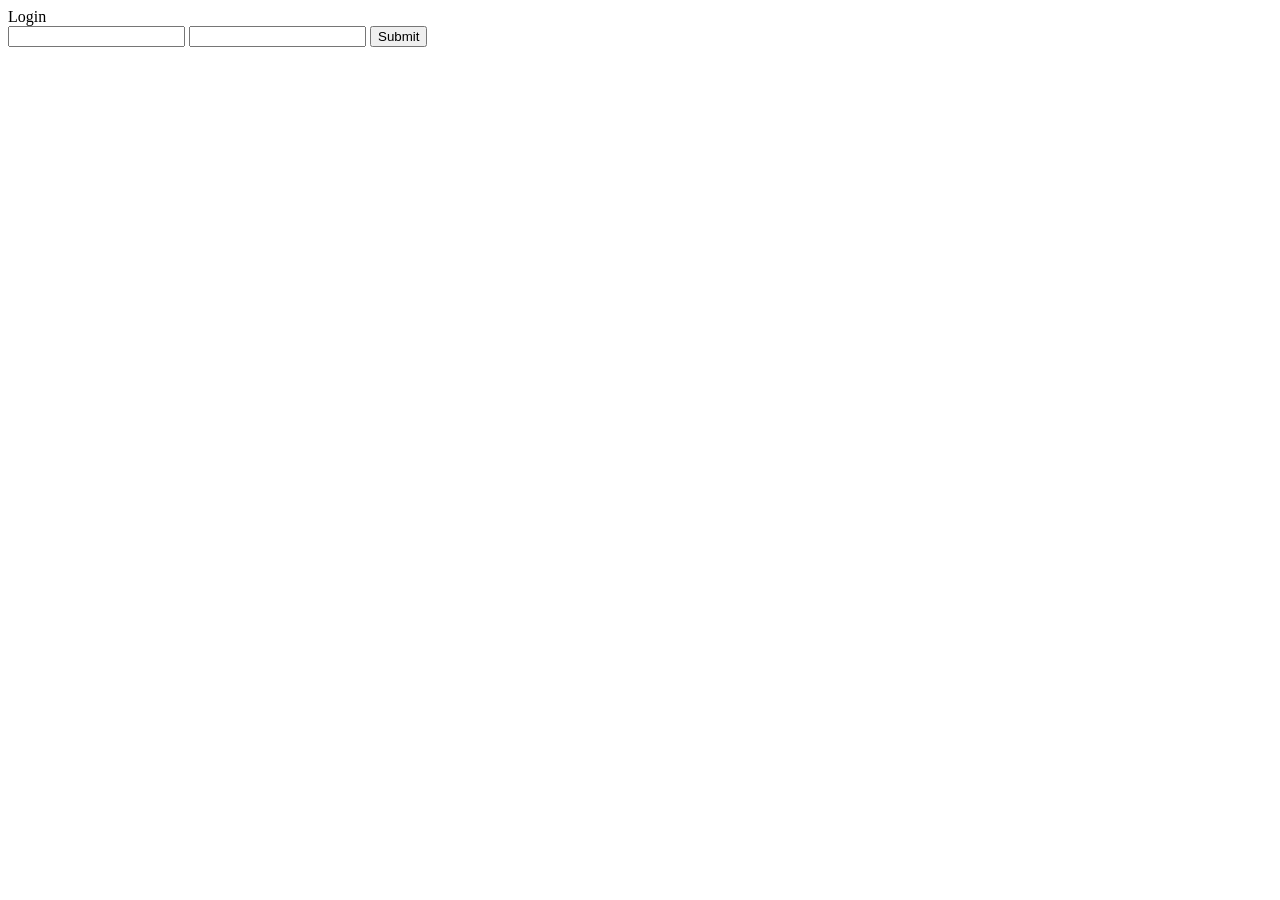
<file: Week-12/authenticationUserDb/src/main/webapp/login.html>
<!DOCTYPE html>
<!--
To change this license header, choose License Headers in Project Properties.
To change this template file, choose Tools | Templates
and open the template in the editor.
-->
<html>
    <head>
        <title>TODO supply a title</title>
        <meta charset="UTF-8">
        <meta name="viewport" content="width=device-width, initial-scale=1.0">
    </head>
    <body>
        <div>Login</div>
        <div>
            <form method="POST" action="j_security_check">
                <input type="text" name="j_username">
                <input type="password" name="j_password">
                <input type="submit" value="Submit">
            </form>
        </div>
    </body>
</html>
</file>
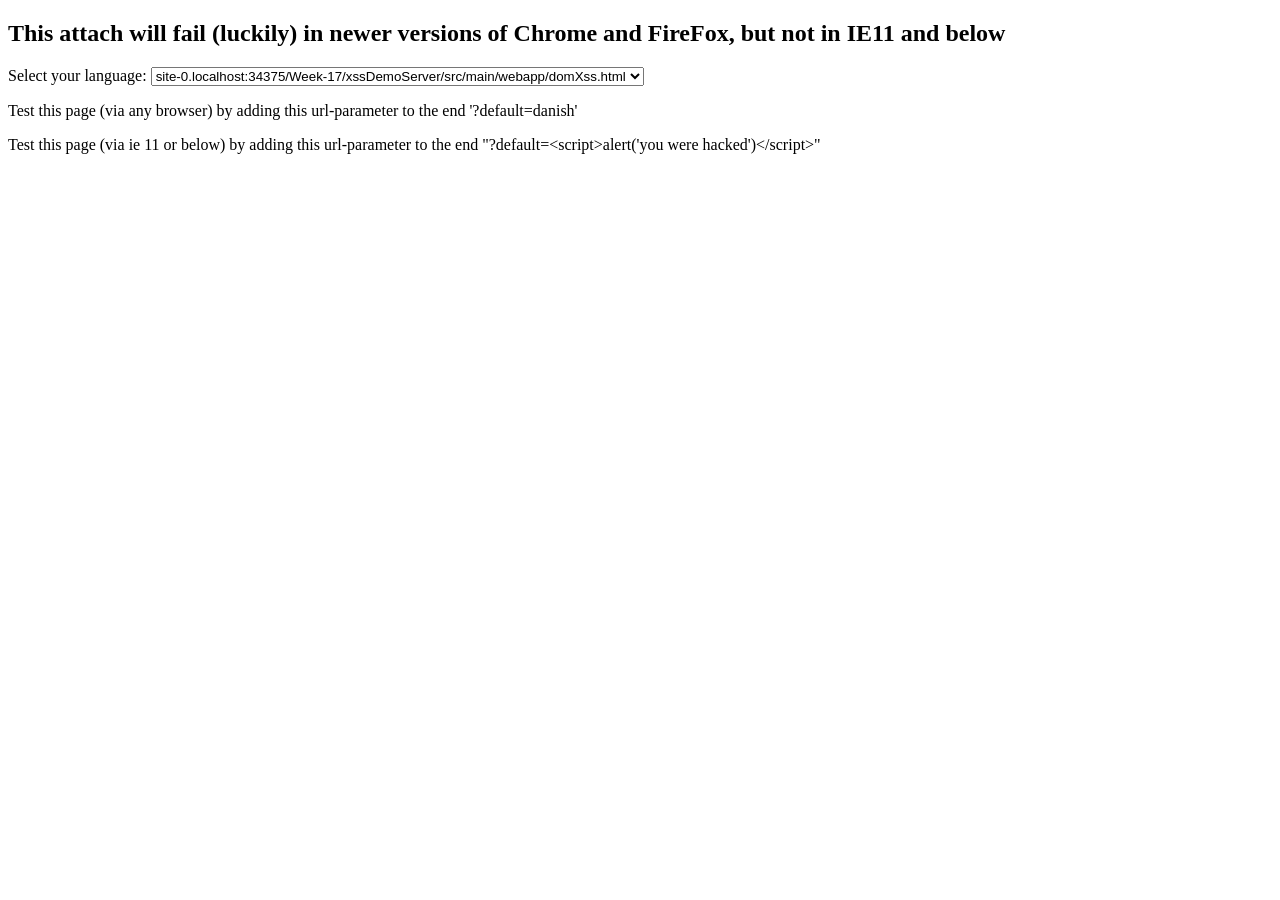
<file: Week-17/xssDemoServer/src/main/webapp/domXss.html>
<!DOCTYPE html>

<html>
    <head>
        <title>TODO supply a title</title>
        <meta charset="UTF-8">
        <meta name="viewport" content="width=device-width, initial-scale=1.0">
    </head>
    <body>
        <h2>This attach will fail (luckily) in newer versions of Chrome and FireFox, but not in IE11 and below</h2>
        Select your language:
        <select><script>
            document.write("<OPTION value=1>" + document.location.href.substring(document.location.href.indexOf("default=") + 8) + "</OPTION>");
            document.write("<OPTION value=2>English</OPTION>");
        </script></select>
        
        <p>Test this page (via any browser) by adding this url-parameter to the end '?default=danish'</p>
        <p>Test this page (via ie 11 or below) by adding this url-parameter to the end "?default=&lt;script&gt;alert('you were hacked')&lt;/script&gt;"</p>
        

    </body>
</html>
</file>
<file: Week-17/xssDemoServer/src/main/webapp/styles.css>
ul.menu li {
    display: inline;
    list-style-type: none;
    margin: 0;
}

ul.menu {
    background-color: steelblue;
    padding: 0;
}

ul.menu li a {
    color: #FFF;
    
    text-decoration: none;
    padding: 10px;
    display: inline-block;
}

ul.menu a:hover {
    background-color: lightsteelblue;
}


.results {
    border: solid 1px lightsteelblue;
    border-radius: 4px;
    width:300px; 
    padding:1em;
    margin-top:5px;
}

.inp {
     margin-bottom: 6px;} 

fieldset {width: 20em;padding:1em;}

body {
	width: 80%;
	margin: auto;
         margin-top:1em;
         font-family: Helvetica, Arial, sans-serif;
}
.data {font-style: italic; color: steelblue;}

.container {
	width: 80%;
	margin: auto;
        margin-top:1em;
        font-family: sans-serif;
}
</file>
